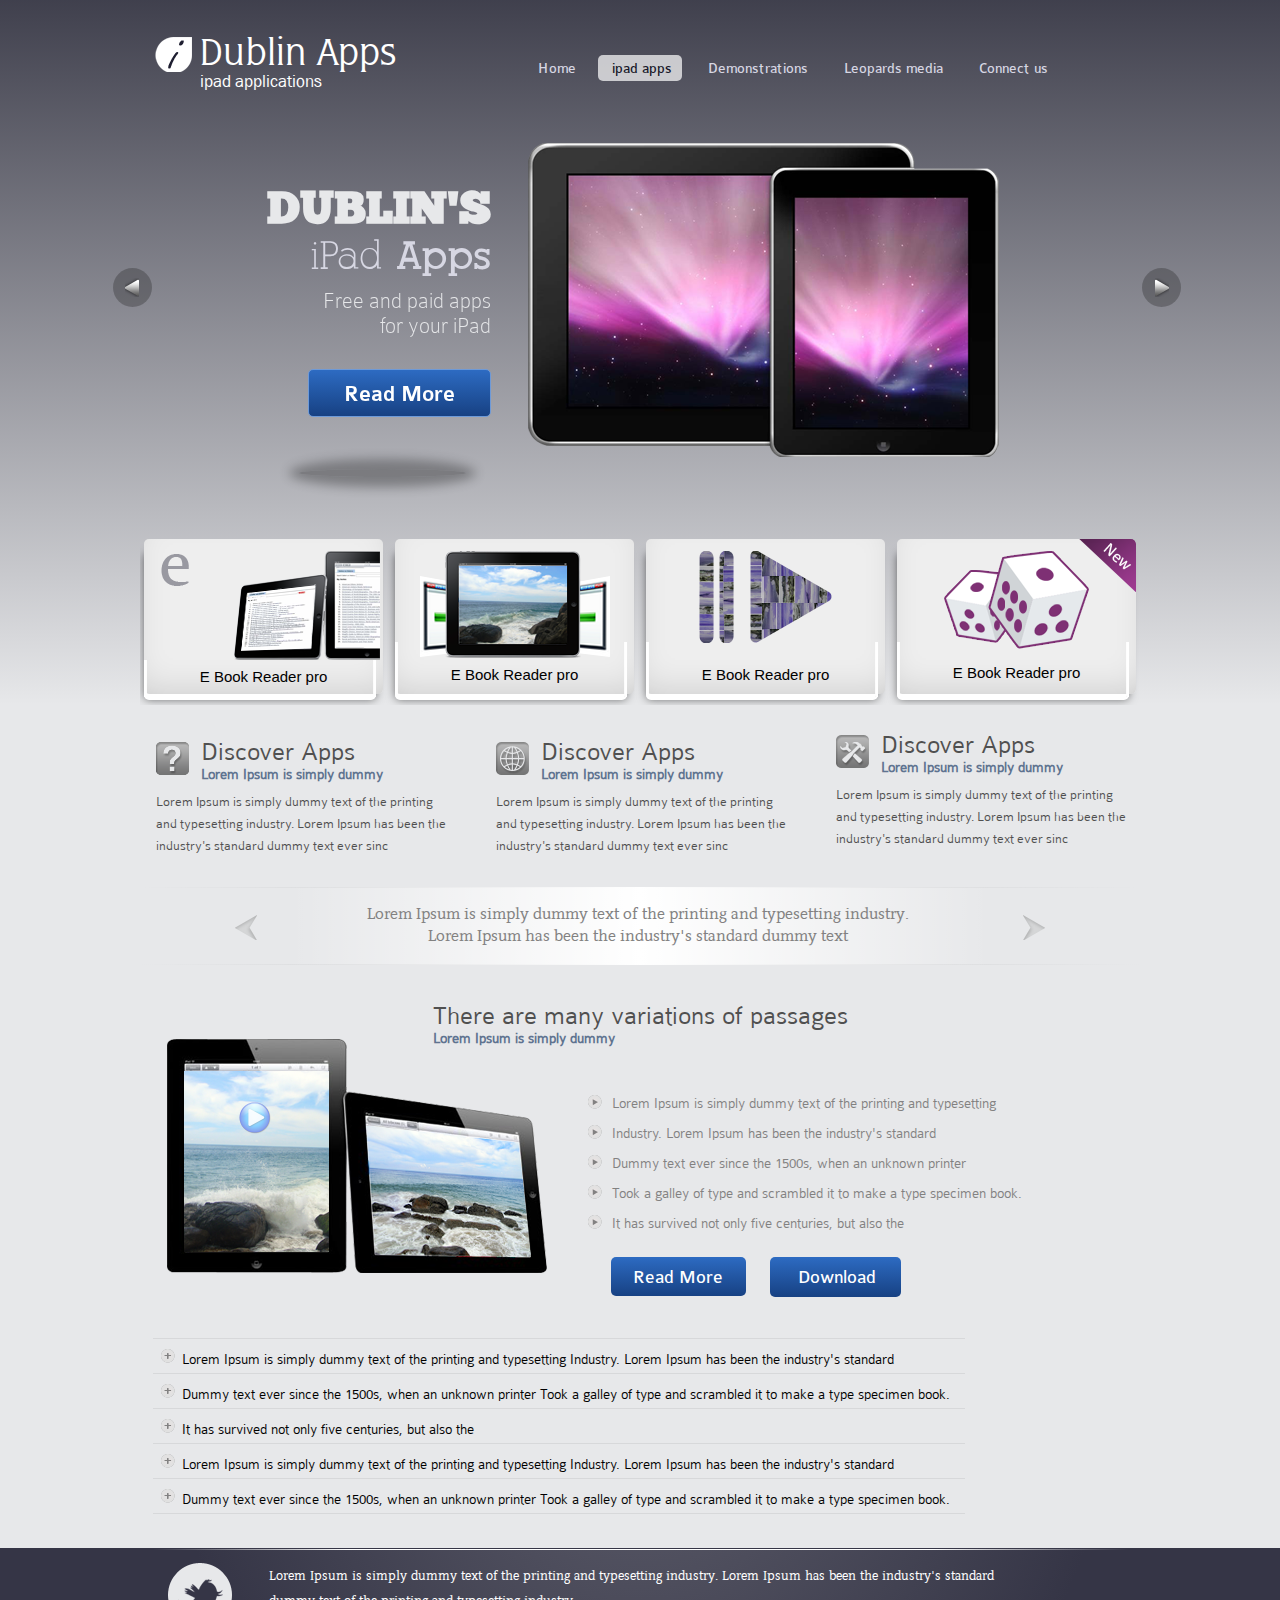
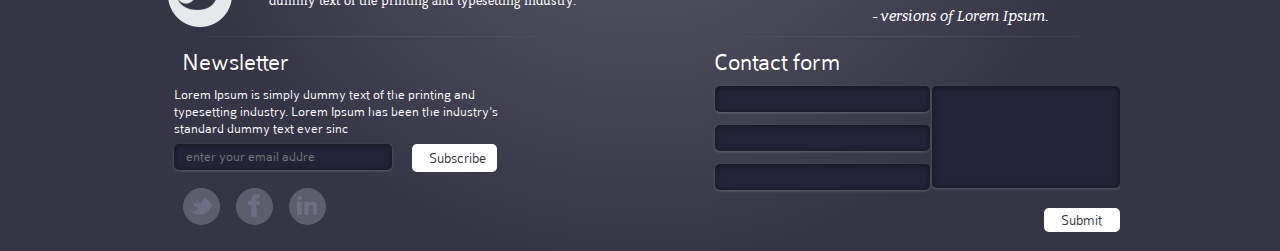
<file: index.html>
<!DOCTYPE html>
<html>
	<head>
		<meta charset="utf-8" />
		<title>project</title>
		<link media="all" rel="stylesheet" href="css/all.css" />
		<script type="text/javascript" src="js/jquery-1.6.4.min.js"></script>
		<script type="text/javascript" src="js/jquery.main.js"></script>
		<!--[if lt IE 9>
		  <link rel="stylesheet" type="text/css" href="css/ie.css" />
		<![endif]-->
	</head>
	<body>
		<div id="wrapper">
			<header>
				<a href="" class="logo"> <strong>Dublin Apps</strong><span>ipad applications</span></a>
				<nav>
					<ul>
						<li><a href="">Home</a></li>
						<li><a href="" class="active">ipad apps</a></li>
						<li><a href="">Demonstrations</a></li>
						<li><a href="">Leopards media</a></li>
						<li><a href="">Connect us</a></li>
					</ul>
				</nav>
			</header>
			<div class="gallery">
				<a href="" class="prev"></a>
				<a href="" class="next"></a>	
				<div class="wrap">
					<ul class="list">
						<li class="active">
							<div class="gallery-left">
								<h4>Dublin's</h4>
								<mark>iPad <strong>Apps</strong></mark>
								<span>Free and paid apps</span>
								<span>for your iPad</span>
								<div class="read-more-holder">
									<a href="" class="read-more">Read More</a>
								</div>	
							</div>
							<img src="img/img-gallery.png" alt="#">
						</li>
						<li>
							<div class="gallery-left">
								<h4>Dublin's</h4>
								<mark>iPad <strong>Apps</strong></mark>
								<span>Free and paid apps</span>
								<span>for your iPad</span>
								<div class="read-more-holder">
									<a href="" class="read-more">Read More</a>
								</div>	
							</div>
							<img src="img/img-gallery.png" alt="#">
						</li>
						<li>
							<div class="gallery-left">
								<h4>Dublin's</h4>
								<mark>iPad <strong>Apps</strong></mark>
								<span>Free and paid apps</span>
								<span>for your iPad</span>
								<div class="read-more-holder">
									<a href="" class="read-more">Read More</a>
								</div>	
							</div>
							<img src="img/img-gallery.png" alt="#">
						</li>
					</ul>
				</div>
			</div>
			<section class="one">
				<div class="box-1">
					<img src="img/box-1.png" alt="#">
					<span>E Book Reader pro</span>
					
				</div>
				<div class="box-2">
					<img src="img/box-2.png" alt="#">
					<span>E Book Reader pro</span>
				</div>
				<div class="box-3">
					<img src="img/box-4.png" alt="#">
					<span>E Book Reader pro</span>	
				</div>
				<div class="box-4">
					<img src="img/box-3.png" alt="#">
					<span>E Book Reader pro</span>	
				</div>
			</section>
			<section class="two">
				<div class="box-5">
					<img src="img/section-img-1.png" alt="#">
					<div class="h-box">
						<h3>Discover Apps</h3>
						<span>Lorem Ipsum is simply dummy</span>
					</div>
					<p>Lorem Ipsum is simply dummy text of the printing and typesetting industry. Lorem Ipsum has been the industry's standard dummy text ever sinc</p>	
				</div>
				<div class="box-6">
					<img src="img/section-img-2.png" alt="#">
					<div class="h-box">
						<h3>Discover Apps</h3>
						<span>Lorem Ipsum is simply dummy</span>
					</div>
					<p>Lorem Ipsum is simply dummy text of the printing and typesetting industry. Lorem Ipsum has been the industry's standard dummy text ever sinc</p>	
				</div>
				<div class="box-7">
					<img src="img/section-img-3.png" alt="#">
					<div class="h-box">
						<h3>Discover Apps</h3>
						<span>Lorem Ipsum is simply dummy</span>
					</div>
					<p>Lorem Ipsum is simply dummy text of the printing and typesetting industry. Lorem Ipsum has been the industry's standard dummy text ever sinc</p>		
				</div>
			</section>
			<div class="gallery2">
				<a href="" class="prev"></a>
				<a href="" class="next"></a>
				<div class="wrap">
					<ul class="list">
						<li class="active">
							<p>Lorem Ipsum is simply dummy text of the printing and typesetting industry. Lorem Ipsum has been the industry's standard dummy text</p>
						</li>
						<li>
							<p>Lorem Ipsum is simply dummy text of the printing and typesetting industry. </p>
						</li>
						<li>
							<p>Lorem Ipsum has been the industry's standard dummy text</p>
						</li>
					</ul>
				</div>
			</div>
			<div class="center-page">
				<div class="h-box">
					<h3>There are many variations of passages </h3>
					<span>Lorem Ipsum is simply dummy</span>
				</div>
				<img src="img/bg-page-center.png" alt="#">
				<ul class="ul-info">
					<li><a href="">Lorem Ipsum is simply dummy text of the printing and typesetting</a></li>
					<li><a href="">Industry. Lorem Ipsum has been the industry's standard</a></li>
					<li><a href="">Dummy text ever since the 1500s, when an unknown printer</a></li>
					<li><a href="">Took a galley of type and scrambled it to make a type specimen book.</a></li>
					<li><a href="">It has survived not only five centuries, but also the</a></li>
				</ul>
				<div class="two-batton">
					<a href="" class="download-batton">Read More</a>
					<a href="" class="read-more-batton">Download</a>
				</div>
			</div>
			<div class="drops">
				<label for="drop-1">Lorem Ipsum is simply dummy text of the printing and typesetting Industry. Lorem Ipsum has been the industry's standard</label>
				<input type="checkbox" id="drop-1"/>
				<div class="slide-1">
					<a href="">Lorem Ipsum is simply</a>
				</div>
				<label for="drop-2">Dummy text ever since the 1500s, when an unknown printer Took a galley of type and scrambled it to make a type specimen book.</label>
				<input type="checkbox" id="drop-2"/>
				<div class="slide-2">
					<a href="">Lorem Ipsum is simply</a>
				</div>	
				<label for="drop-3">It has survived not only five centuries, but also the</label>
				<input type="checkbox" id="drop-3"/>
				<div class="slide-3">
					<a href="">Lorem Ipsum is simply</a>
				</div>
				<label for="drop-4">Lorem Ipsum is simply dummy text of the printing and typesetting Industry. Lorem Ipsum has been the industry's standard</label>
				<input type="checkbox" id="drop-4"/>
				<div class="slide-4">
					<a href="">Lorem Ipsum is simply</a>
				</div>
				<label for="drop-5">Dummy text ever since the 1500s, when an unknown printer Took a galley of type and scrambled it to make a type specimen book.</label>
				<input type="checkbox" id="drop-5"/>
				<div class="slide-5">
					<a href="">Lorem Ipsum is simply</a>
				</div>
			</div>
		</div>
		<footer>
			<div class="footer-top">
				<a href="" class="footer-logo"></a>
				<p>Lorem Ipsum is simply dummy text of the printing and typesetting industry. Lorem Ipsum has been the industry's standard dummy text  of the printing and typesetting industry.</p>
				<span>- versions of Lorem Ipsum.</span>
			</div>
			<div class="footer-bottom">
				<div class="bottom-left">
					<h3>Newsletter</h3>
					<p>Lorem Ipsum is simply dummy text of the printing and typesetting industry. Lorem Ipsum has been the industry's 
					standard dummy text ever sinc</p>
					<form action="#">
						<fieldset>
							<input type="email" placeholder="enter your email address"/>
							<a href="" class="subscribe">Subscribe</a>
							<ul>
								<li><a href="" class="bird"></a></li>
								<li><a href="" class="f"></a></li>
								<li><a href="" class="in"></a></li>
							</ul>
						</fieldset>
					</form>
				</div>
				<div class="bottom-right">
					<h3>Contact form</h3>
					<form action="#">
						<fieldset>
							<textarea></textarea>
							<input type="text"/>
							<input type="text"/>
							<input type="text"/>
							<input type="submit" value="Submit" class="submit"/>
						</fieldset>
					</form>
				</div>
			</div>
		</footer>
	</body>	
</html>
</file>
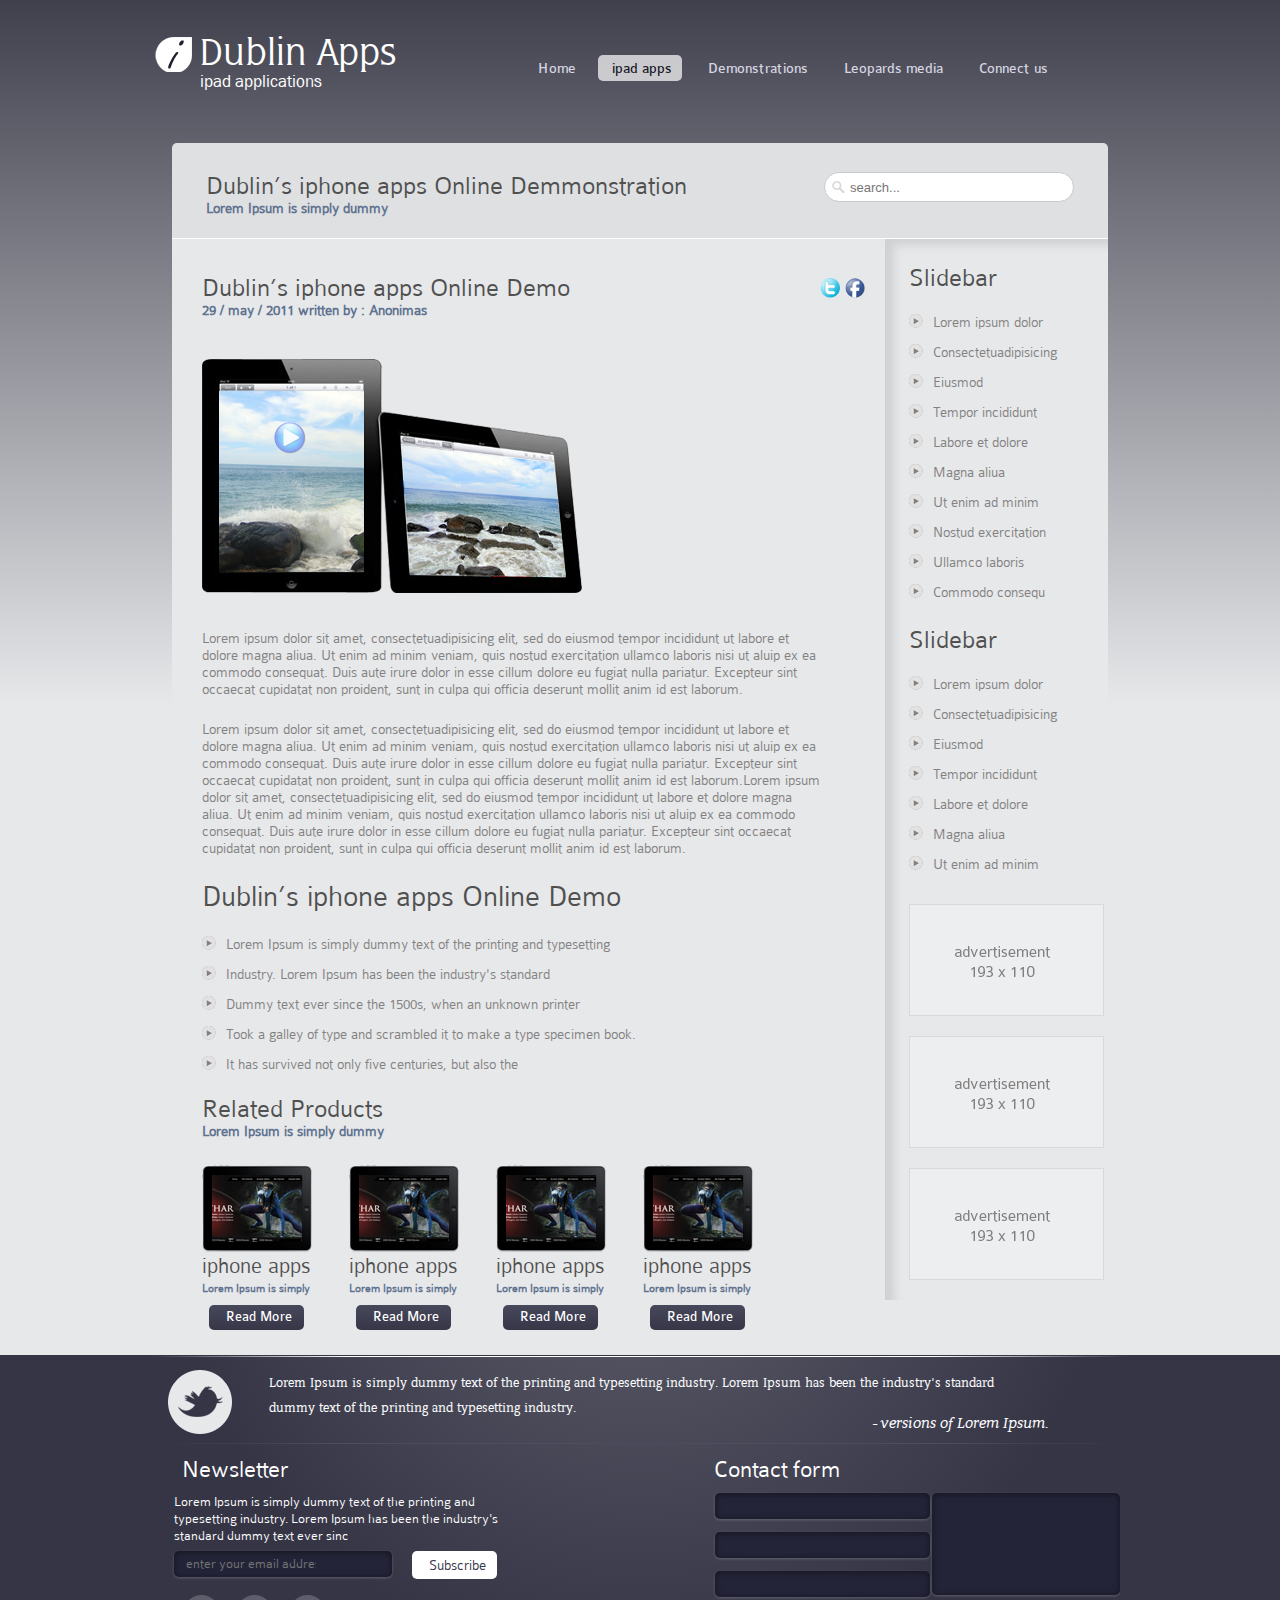
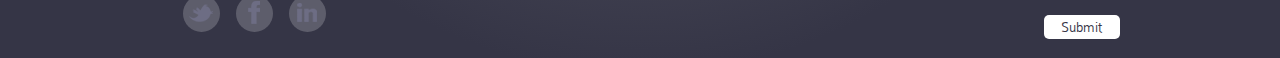
<file: Blog_page-inner.html>
<!DOCTYPE html>
<html>
	<head>
		<meta charset="utf-8" />
		<title>project</title>
		<link media="all" rel="stylesheet" href="css/all.css" />
		<script type="text/javascript" src="js/jquery-1.6.4.min.js"></script>
		<script type="text/javascript" src="js/jquery.main.js"></script>
		<!-- [if IE]>
		  <link rel="stylesheet" type="text/css" href="css/ie.css" />
		<![endif] -->
	</head>
	<body>
		<div id="wrapper">
			<header>
				<a href="" class="logo"> <strong>Dublin Apps</strong><span>ipad applications</span></a>
				<nav>
					<ul>
						<li><a href="">Home</a></li>
						<li><a href="" class="active">ipad apps</a></li>
						<li><a href="">Demonstrations</a></li>
						<li><a href="">Leopards media</a></li>
						<li><a href="">Connect us</a></li>
					</ul>
				</nav>
			</header>
			<div class="header-main">
				<input type="search" placeholder="search..." class="search"/>	
				<div class="h-box">
					<h3>Dublin’s iphone apps Online Demmonstration</h3>
					<span>Lorem Ipsum is simply dummy</span>	
				</div>
			</div>
			<div class="main-new">
				<div class="content">
					<div class="h-box">
						<h3>Dublin’s iphone apps Online Demo</h3>
						<span>29 / may / 2011      written by : Anonimas</span>	
						<a href="" class="twit"></a>
						<a href="" class="face"></a>
					</div>
					<div class="blog-box">
						<img src="img/bg-page-center.png" alt="#">
						<p>Lorem ipsum dolor sit amet, consectetuadipisicing elit, sed do eiusmod tempor incididunt ut labore et dolore magna aliua. Ut enim ad minim veniam, quis nostud exercitation ullamco laboris nisi ut aluip ex ea commodo consequat. Duis aute irure dolor in esse cillum dolore eu fugiat nulla pariatur. Excepteur sint occaecat cupidatat non proident, sunt in culpa qui officia deserunt mollit anim id est laborum.</p>
						<p>Lorem ipsum dolor sit amet, consectetuadipisicing elit, sed do eiusmod tempor incididunt ut labore et dolore magna aliua. Ut enim ad minim veniam, quis nostud exercitation ullamco laboris nisi ut aluip ex ea commodo consequat. Duis aute irure dolor in esse cillum dolore eu fugiat nulla pariatur. Excepteur sint occaecat cupidatat non proident, sunt in culpa qui officia deserunt mollit anim id est laborum.Lorem ipsum dolor sit amet, consectetuadipisicing elit, sed do eiusmod tempor incididunt ut labore et dolore magna aliua. Ut enim ad minim veniam, quis nostud exercitation ullamco laboris nisi ut aluip ex ea commodo consequat. Duis aute irure dolor in esse cillum dolore eu fugiat nulla pariatur. Excepteur sint occaecat cupidatat non proident, sunt in culpa qui officia deserunt mollit anim id est laborum.</p>
					</div>
					<div class="info2">
						<h5>Dublin’s iphone apps Online Demo</h5>
						<ul class="ul-info">
							<li><a href="">Lorem Ipsum is simply dummy text of the printing and typesetting</a></li>
							<li><a href="">Industry. Lorem Ipsum has been the industry's standard</a></li>
							<li><a href="">Dummy text ever since the 1500s, when an unknown printer</a></li>
							<li><a href="">Took a galley of type and scrambled it to make a type specimen book.</a></li>
							<li><a href="">It has survived not only five centuries, but also the</a></li>
						</ul>
					</div>
					<div class="h-box">
						<h3>Related Products</h3>
						<span>Lorem Ipsum is simply dummy</span>	
					</div>
					<div class="little-box">
						<img src="img/radio-img.png" alt="#">
						<div class="h-box">
							<h3>iphone apps</h3>
							<span>Lorem Ipsum is simply</span>	
						</div>
						<a href="" class="read-more2">Read More</a>
					</div>
					<div class="little-box">
						<img src="img/radio-img.png" alt="#">
						<div class="h-box">
							<h3>iphone apps</h3>
							<span>Lorem Ipsum is simply</span>	
						</div>
						<a href="" class="read-more2">Read More</a>
					</div>
					<div class="little-box">
						<img src="img/radio-img.png" alt="#">
						<div class="h-box">
							<h3>iphone apps</h3>
							<span>Lorem Ipsum is simply</span>	
						</div>
						<a href="" class="read-more2">Read More</a>
					</div>
					<div class="little-box">
						<img src="img/radio-img.png" alt="#">
						<div class="h-box">
							<h3>iphone apps</h3>
							<span>Lorem Ipsum is simply</span>	
						</div>
						<a href="" class="read-more2">Read More</a>
					</div>
				</div>
				<div class="sidebar">
					<div class="info2">
						<h3>Slidebar</h3>
						<ul class="ul-info">
							<li><a href="">Lorem ipsum dolor</a></li>
							<li><a href="">Consectetuadipisicing</a></li>
							<li><a href="">Eiusmod</a></li>
							<li><a href="">Tempor incididunt</a></li>
							<li><a href="">Labore et dolore</a></li>
							<li><a href="">Magna aliua</a></li>
							<li><a href="">Ut enim ad minim</a></li>
							<li><a href="">Nostud exercitation</a></li>
							<li><a href="">Ullamco laboris</a></li>
							<li><a href="">Commodo consequ</a></li>
						</ul>
					</div>
					<div class="info2">
						<h3>Slidebar</h3>
						<ul class="ul-info">
							<li><a href="">Lorem ipsum dolor</a></li>
							<li><a href="">Consectetuadipisicing</a></li>
							<li><a href="">Eiusmod</a></li>
							<li><a href="">Tempor incididunt</a></li>
							<li><a href="">Labore et dolore</a></li>
							<li><a href="">Magna aliua</a></li>
							<li><a href="">Ut enim ad minim</a></li>
						</ul>
					</div>
					<div class="img-box first-img-box">
					</div>
					<div class="img-box">
					</div>
					<div class="img-box">
					</div>
				</div>
			</div>
		</div>	
		<footer>
			<div class="footer-top">
				<a href="" class="footer-logo"></a>
				<p>Lorem Ipsum is simply dummy text of the printing and typesetting industry. Lorem Ipsum has been the industry's standard dummy text  of the printing and typesetting industry.</p>
				<span>- versions of Lorem Ipsum.</span>
			</div>
			<div class="footer-bottom">
				<div class="bottom-left">
					<h3>Newsletter</h3>
					<p>Lorem Ipsum is simply dummy text of the printing and typesetting industry. Lorem Ipsum has been the industry's 
					standard dummy text ever sinc</p>
					<form action="#">
						<fieldset>
							<input type="email" placeholder="enter your email address"/>
							<a href="" class="subscribe">Subscribe</a>
							<ul>
								<li><a href="" class="bird"></a></li>
								<li><a href="" class="f"></a></li>
								<li><a href="" class="in"></a></li>
							</ul>
						</fieldset>
					</form>
				</div>
				<div class="bottom-right">
					<h3>Contact form</h3>
					<form action="#">
						<fieldset>
							<textarea></textarea>
							<input type="text"/>
							<input type="text"/>
							<input type="text"/>
							<input type="submit" value="Submit" class="submit"/>
						</fieldset>
					</form>
				</div>	
			</div>
		</footer>
	</body>	
</html>
</file>
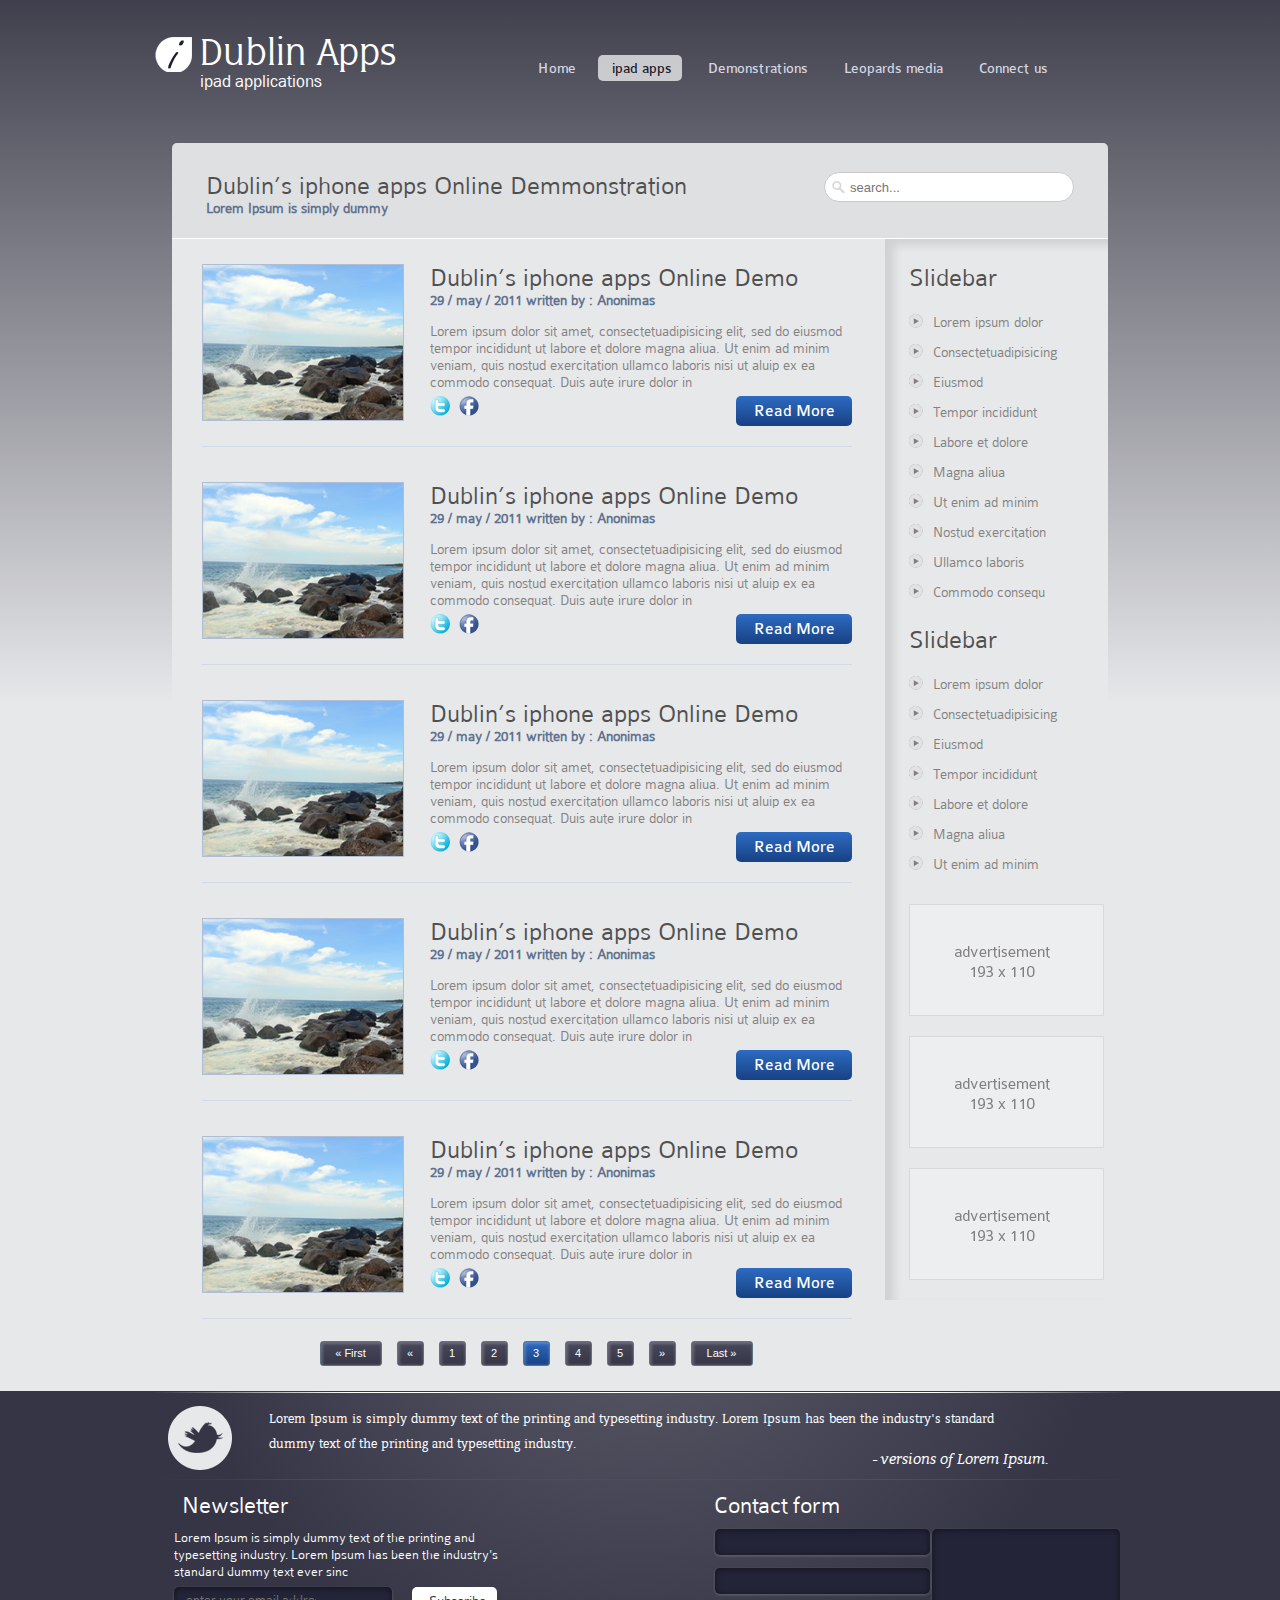
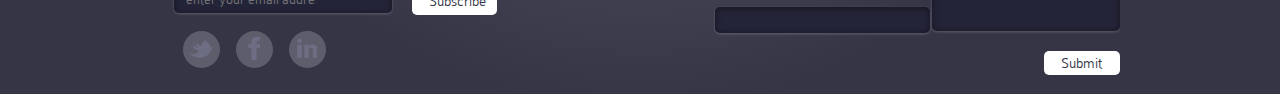
<file: Blog_page.html>
<!DOCTYPE html>
<html>
	<head>
		<meta charset="utf-8" />
		<title>project</title>
		<link media="all" rel="stylesheet" href="css/all.css" />
		<script type="text/javascript" src="js/jquery-1.6.4.min.js"></script>
		<script type="text/javascript" src="js/jquery.main.js"></script>
		<!-- [if IE]>
		  <link rel="stylesheet" type="text/css" href="css/ie.css" />
		<![endif] -->
	</head>
	<body>
		<div id="wrapper">
			<header>
				<a href="" class="logo"> <strong>Dublin Apps</strong><span>ipad applications</span></a>
				<nav>
					<ul>
						<li><a href="">Home</a></li>
						<li><a href="" class="active">ipad apps</a></li>
						<li><a href="">Demonstrations</a></li>
						<li><a href="">Leopards media</a></li>
						<li><a href="">Connect us</a></li>
					</ul>
				</nav>
			</header>
			<div class="header-main">
				<input type="search" placeholder="search..." class="search"/>	
				<div class="h-box">
					<h3>Dublin’s iphone apps Online Demmonstration</h3>
					<span>Lorem Ipsum is simply dummy</span>	
				</div>
			</div>
			<div class="main-new">
				<div class="content">
					<div class="blog-box2">
						<img src="img/new-img-blog.png" alt="#"/>
						<div class="blog-box3">
							<div class="h-box">
								<h3>Dublin’s iphone apps Online Demo</h3>
								<span>29 / may / 2011      written by : Anonimas</span>
							</div>
							<p>Lorem ipsum dolor sit amet, consectetuadipisicing elit, sed do eiusmod tempor incididunt ut labore et dolore magna aliua. Ut enim ad minim veniam, quis nostud exercitation ullamco laboris nisi ut aluip ex ea commodo consequat. Duis aute irure dolor in</p>
							<a href="" class="twit"></a>
							<a href="" class="face"></a>
							<a href="" class="download-batton">Read More</a>
						</div>	
					</div>
					<div class="blog-box2">
						<img src="img/new-img-blog.png" alt="#"/>
						<div class="h-box">
							<h3>Dublin’s iphone apps Online Demo</h3>
							<span>29 / may / 2011      written by : Anonimas</span></div>
							<p>Lorem ipsum dolor sit amet, consectetuadipisicing elit, sed do eiusmod tempor incididunt ut labore et dolore magna aliua. Ut enim ad minim veniam, quis nostud exercitation ullamco laboris nisi ut aluip ex ea commodo consequat. Duis aute irure dolor in</p>
							<a href="" class="twit"></a>
							<a href="" class="face"></a>
							<a href="" class="download-batton">Read More</a>
					</div>
					<div class="blog-box2">
						<img src="img/new-img-blog.png" alt="#"/>
						<div class="h-box">
							<h3>Dublin’s iphone apps Online Demo</h3>
							<span>29 / may / 2011      written by : Anonimas</span></div>
							<p>Lorem ipsum dolor sit amet, consectetuadipisicing elit, sed do eiusmod tempor incididunt ut labore et dolore magna aliua. Ut enim ad minim veniam, quis nostud exercitation ullamco laboris nisi ut aluip ex ea commodo consequat. Duis aute irure dolor in</p>
							<a href="" class="twit"></a>
							<a href="" class="face"></a>
							<a href="" class="download-batton">Read More</a>
					</div>
					<div class="blog-box2">
						<img src="img/new-img-blog.png" alt="#"/>
						<div class="h-box">
							<h3>Dublin’s iphone apps Online Demo</h3>
							<span>29 / may / 2011      written by : Anonimas</span></div>
							<p>Lorem ipsum dolor sit amet, consectetuadipisicing elit, sed do eiusmod tempor incididunt ut labore et dolore magna aliua. Ut enim ad minim veniam, quis nostud exercitation ullamco laboris nisi ut aluip ex ea commodo consequat. Duis aute irure dolor in</p>
							<a href="" class="twit"></a>
							<a href="" class="face"></a>
							<a href="" class="download-batton">Read More</a>
					</div>
					<div class="blog-box2 little-marg">
						<img src="img/new-img-blog.png" alt="#"/>
						<div class="h-box">
							<h3>Dublin’s iphone apps Online Demo</h3>
							<span>29 / may / 2011      written by : Anonimas</span></div>
							<p>Lorem ipsum dolor sit amet, consectetuadipisicing elit, sed do eiusmod tempor incididunt ut labore et dolore magna aliua. Ut enim ad minim veniam, quis nostud exercitation ullamco laboris nisi ut aluip ex ea commodo consequat. Duis aute irure dolor in</p>
							<a href="" class="twit"></a>
							<a href="" class="face"></a>
							<a href="" class="download-batton">Read More</a>
					</div>
					<ul class="switch">
						<li><a href="">&laquo; First</a></li>
						<li><a href="">&laquo;</a></li>
						<li><a href="">1</a></li>
						<li><a href="">2</a></li>
						<li class="active"><a href="">3</a></li>
						<li><a href="">4</a></li>
						<li><a href="">5</a></li>
						<li><a href="">&raquo;</a></li>
						<li><a href="">Last &raquo;</a></li>
					</ul>
				</div>
				<div class="sidebar">
					<div class="info2">
						<h3>Slidebar</h3>
						<ul class="ul-info">
							<li><a href="">Lorem ipsum dolor</a></li>
							<li><a href="">Consectetuadipisicing</a></li>
							<li><a href="">Eiusmod</a></li>
							<li><a href="">Tempor incididunt</a></li>
							<li><a href="">Labore et dolore</a></li>
							<li><a href="">Magna aliua</a></li>
							<li><a href="">Ut enim ad minim</a></li>
							<li><a href="">Nostud exercitation</a></li>
							<li><a href="">Ullamco laboris</a></li>
							<li><a href="">Commodo consequ</a></li>
						</ul>
					</div>
					<div class="info2">
						<h3>Slidebar</h3>
						<ul class="ul-info">
							<li><a href="">Lorem ipsum dolor</a></li>
							<li><a href="">Consectetuadipisicing</a></li>
							<li><a href="">Eiusmod</a></li>
							<li><a href="">Tempor incididunt</a></li>
							<li><a href="">Labore et dolore</a></li>
							<li><a href="">Magna aliua</a></li>
							<li><a href="">Ut enim ad minim</a></li>
						</ul>
					</div>
					<div class="img-box first-img-box">
					</div>
					<div class="img-box">
					</div>
					<div class="img-box">
					</div>
				</div>
			</div>
		</div>	
		<footer>
			<div class="footer-top">
				<a href="" class="footer-logo"></a>
				<p>Lorem Ipsum is simply dummy text of the printing and typesetting industry. Lorem Ipsum has been the industry's standard dummy text  of the printing and typesetting industry.</p>
				<span>- versions of Lorem Ipsum.</span>
			</div>
			<div class="footer-bottom">
				<div class="bottom-left">
					<h3>Newsletter</h3>
					<p>Lorem Ipsum is simply dummy text of the printing and typesetting industry. Lorem Ipsum has been the industry's 
					standard dummy text ever sinc</p>
					<form action="#">
						<fieldset>
							<input type="email" placeholder="enter your email address"/>
							<a href="" class="subscribe">Subscribe</a>
							<ul>
								<li><a href="" class="bird"></a></li>
								<li><a href="" class="f"></a></li>
								<li><a href="" class="in"></a></li>
							</ul>
						</fieldset>
					</form>
				</div>
				<div class="bottom-right">
					<h3>Contact form</h3>
					<form action="#">
						<fieldset>
							<textarea></textarea>
							<input type="text"/>
							<input type="text"/>
							<input type="text"/>
							<input type="submit" value="Submit" class="submit"/>
						</fieldset>
					</form>
				</div>	
			</div>
		</footer>
	</body>	
</html>
</file>
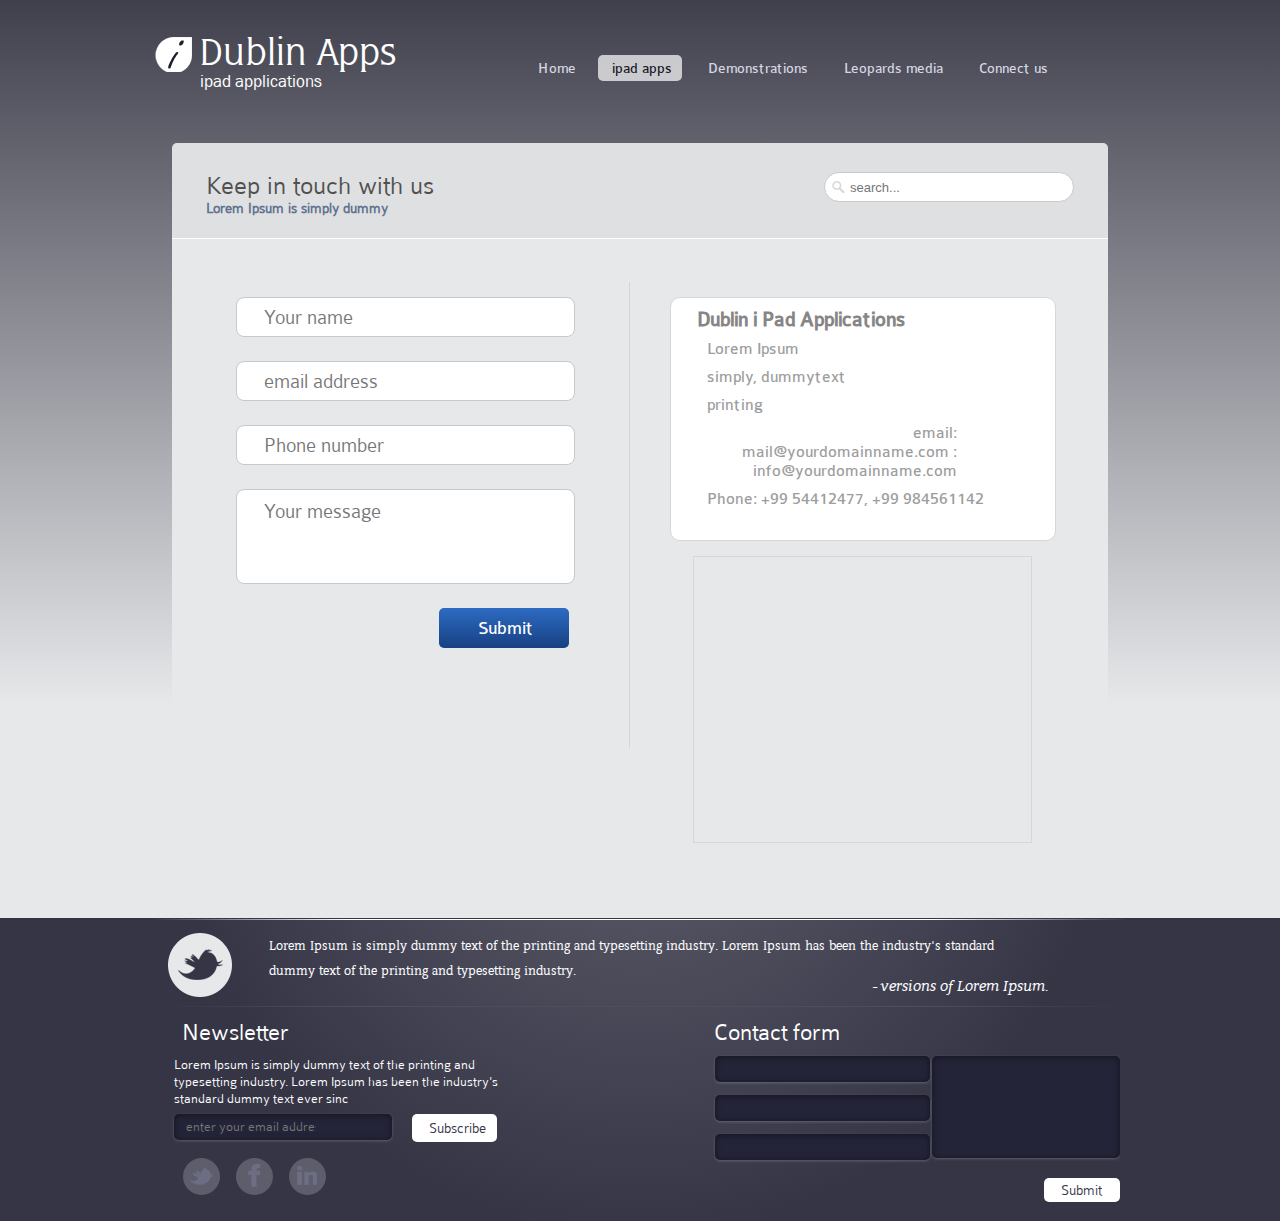
<file: Contact_page.html>
<!DOCTYPE html>
<html>
	<head>
		<meta charset="utf-8" />
		<title>project</title>
		<link media="all" rel="stylesheet" href="css/all.css" />
		<script type="text/javascript" src="js/jquery-1.6.4.min.js"></script>
		<script type="text/javascript" src="js/jquery.main.js"></script>
		<!-- [if IE]>
		  <link rel="stylesheet" type="text/css" href="css/ie.css" />
		<![endif] -->
	</head>
	<body>
		<div id="wrapper">
			<header>
				<a href="" class="logo"> <strong>Dublin Apps</strong><span>ipad applications</span></a>
				<nav>
					<ul>
						<li><a href="">Home</a></li>
						<li><a href="" class="active">ipad apps</a></li>
						<li><a href="">Demonstrations</a></li>
						<li><a href="">Leopards media</a></li>
						<li><a href="">Connect us</a></li>
					</ul>
				</nav>
			</header>
			<div class="header-main">
				<input type="search" placeholder="search..." class="search"/>	
				<div class="h-box">
					<h3>Keep in touch with us</h3>
					<span>Lorem Ipsum is simply dummy</span>	
				</div>
			</div>
			<div class="contact-center">
				<div class="contact-left">
					<input type="text" placeholder="Your name"/>
					<input type="email" placeholder="email address"/>
					<input type="tel" placeholder="Phone number"/>
					<textarea placeholder="Your message" cols="" rows=""></textarea>
					<input type="submit" class="read-more-batton" value="Submit"/>
				</div>
				<div class="contact-right">
					<div class="company-info">
						<h2>Dublin i Pad Applications</h2>
						<span>Lorem Ipsum</span>
						<span>simply, dummytext</span>
						<span>printing</span>
						<span>email: mail@yourdomainname.com
						: info@yourdomainname.com</span>
						<span>Phone: +99 54412477, +99 984561142</span>
					</div>
					<div class="map">
						<iframe src="https://www.google.com/maps/embed?pb=!1m18!1m12!1m3!1d787.1103331067076!2d-122.53649057540282!3d37.89674585230343!2m3!1f0!2f0!3f0!3m2!1i1024!2i768!4f13.1!3m3!1m2!1s0x80859aa81bf91dd9%3A0xcaf962332442c7ec!2zMzkyIE1pbGxlciBBdmUsIE1pbGwgVmFsbGV5LCBDQSA5NDk0MSwg0KHQqNCQ!5e0!3m2!1sru!2sua!4v1427803087576" width="335" height="282" frameborder="0" style="border:0"></iframe>
					</div>
				</div>
			</div>
		</div>	
		<footer>
			<div class="footer-top">
				<a href="" class="footer-logo"></a>
				<p>Lorem Ipsum is simply dummy text of the printing and typesetting industry. Lorem Ipsum has been the industry's standard dummy text  of the printing and typesetting industry.</p>
				<span>- versions of Lorem Ipsum.</span>
			</div>
			<div class="footer-bottom">
				<div class="bottom-left">
					<h3>Newsletter</h3>
					<p>Lorem Ipsum is simply dummy text of the printing and typesetting industry. Lorem Ipsum has been the industry's 
					standard dummy text ever sinc</p>
					<form action="#">
						<fieldset>
							<input type="email" placeholder="enter your email address"/>
							<a href="" class="subscribe">Subscribe</a>
							<ul>
								<li><a href="" class="bird"></a></li>
								<li><a href="" class="f"></a></li>
								<li><a href="" class="in"></a></li>
							</ul>
						</fieldset>
					</form>
				</div>
				<div class="bottom-right">
					<h3>Contact form</h3>
					<form action="#">
						<fieldset>
							<textarea></textarea>
							<input type="text"/>
							<input type="text"/>
							<input type="text"/>
							<input type="submit" value="Submit" class="submit"/>
						</fieldset>
					</form>
				</div>	
			</div>
		</footer>
	</body>	
</html>
</file>
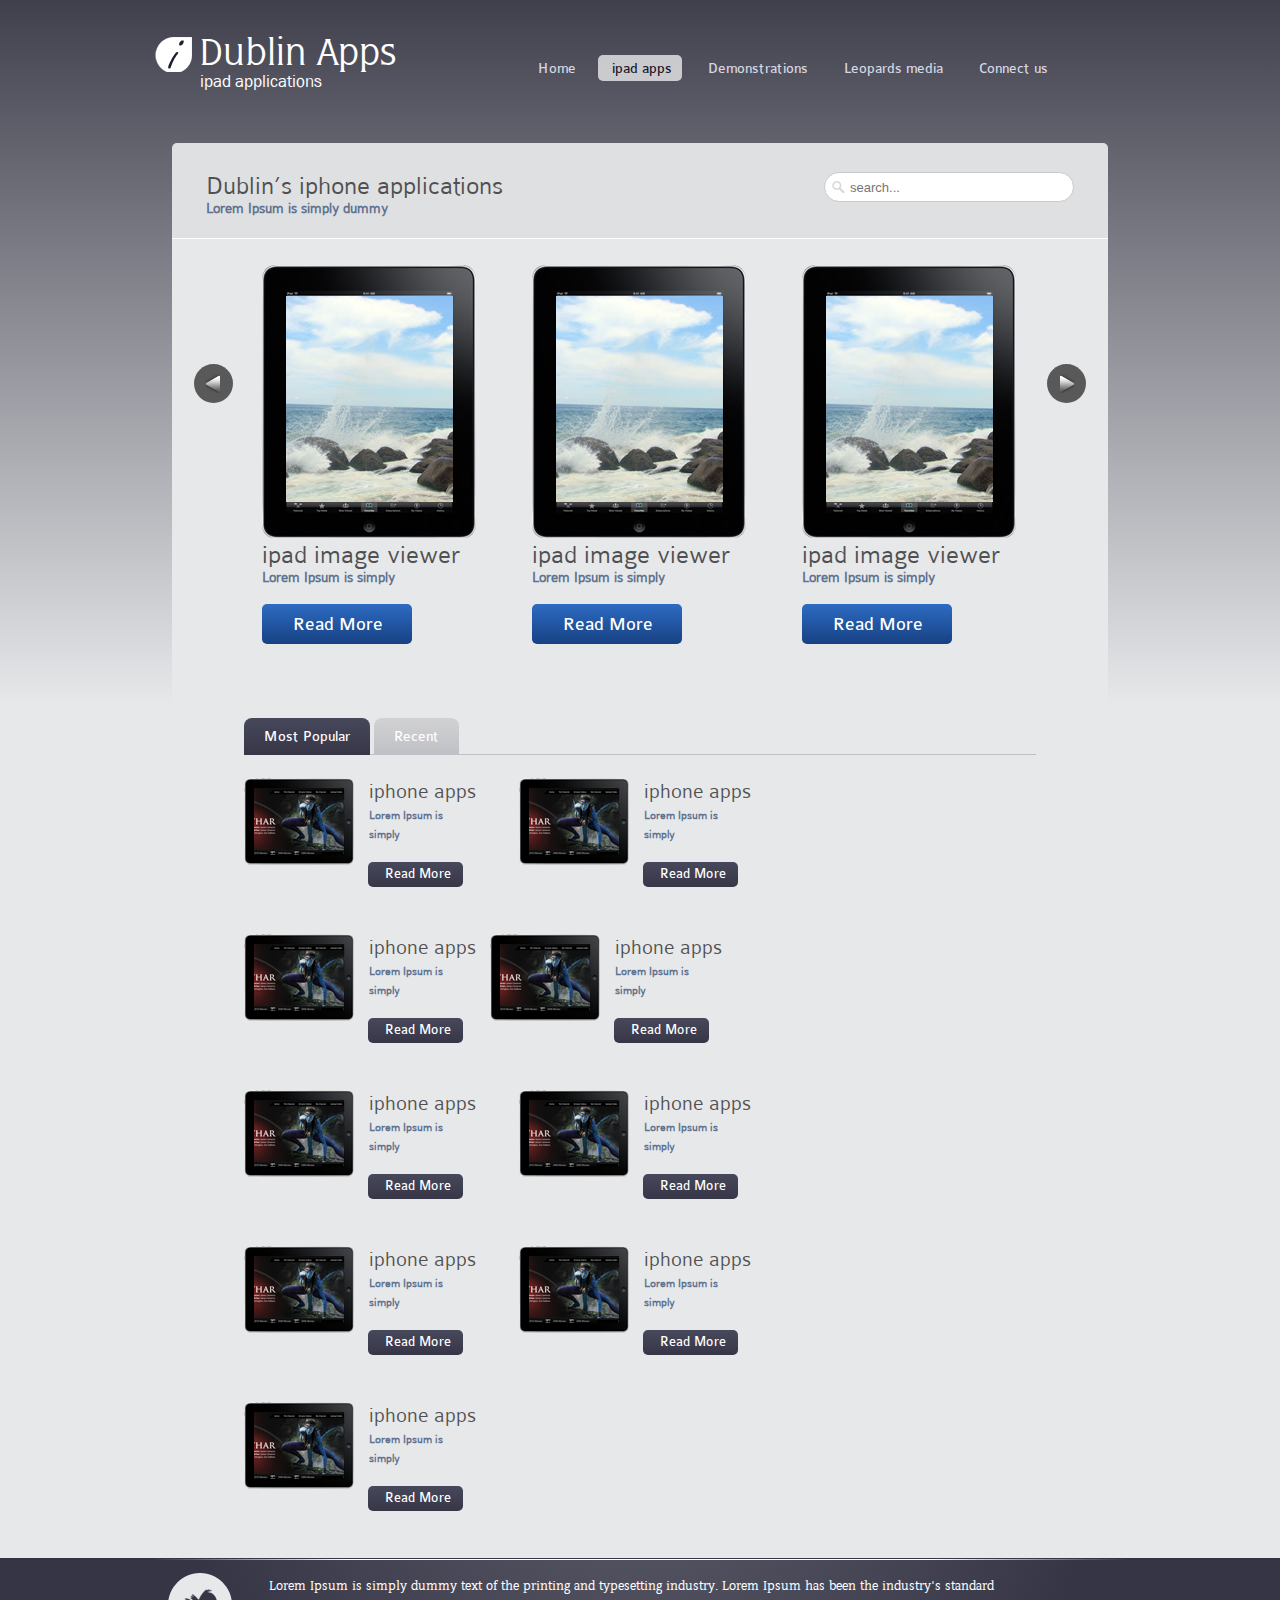
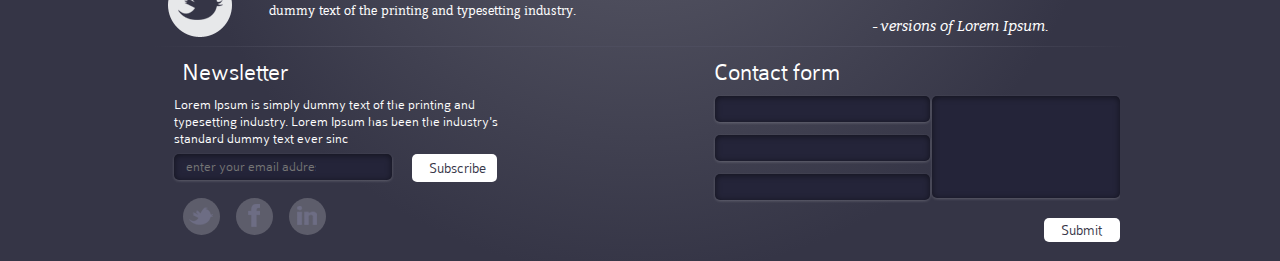
<file: Products_page.html>
<!DOCTYPE html>
<html>
	<head>
		<meta charset="utf-8" />
		<title>project</title>
		<link media="all" rel="stylesheet" href="css/all.css" />
		<script type="text/javascript" src="js/jquery-1.6.4.min.js"></script>
		<script type="text/javascript" src="js/jquery.main.js"></script>
		<!-- [if IE]>
		  <link rel="stylesheet" type="text/css" href="css/ie.css" />
		<![endif] -->
	</head>
	<body>
		<div id="wrapper">
			<header>
				<a href="" class="logo"> <strong>Dublin Apps</strong><span>ipad applications</span></a>
				<nav>
					<ul>
						<li><a href="">Home</a></li>
						<li><a href="" class="active">ipad apps</a></li>
						<li><a href="">Demonstrations</a></li>
						<li><a href="">Leopards media</a></li>
						<li><a href="">Connect us</a></li>
					</ul>
				</nav>
			</header>
			<div class="header-main">
				<input type="search" placeholder="search..." class="search"/>	
				<div class="h-box">
					<h3>Dublin’s iphone applications</h3>
					<span>Lorem Ipsum is simply dummy</span>	
				</div>
			</div>
			<div class="gallery6">
				<a href="" class="prev"></a>
				<a href="" class="next"></a>
				<div class="wrap">
					<ul class="list">
						<li>
							<img src="img/img-gallery-3.png" alt="#">
							<div class="h-box">
								<h3>ipad image viewer</h3>
								<span>Lorem Ipsum is simply</span>	
							</div>
							<a href="" class="read-more-batton">Read More</a>
						</li>
						<li>
							<img src="img/img-gallery-3.png" alt="#">
							<div class="h-box">
								<h3>ipad image viewer</h3>
								<span>Lorem Ipsum is simply</span>	
							</div>
							<a href="" class="read-more-batton">Read More</a>
						</li>
						<li>
							<img src="img/img-gallery-3.png" alt="#">
							<div class="h-box">
								<h3>ipad image viewer</h3>
								<span>Lorem Ipsum is simply</span>	
							</div>
							<a href="" class="read-more-batton">Read More</a>
						</li>
						<li>
							<img src="img/img-gallery-3.png" alt="#">
							<div class="h-box">
								<h3>ipad image viewer</h3>
								<span>Lorem Ipsum is simply</span>	
							</div>
							<a href="" class="read-more-batton">Read More</a>
						</li>
						<li>
							<img src="img/img-gallery-3.png" alt="#">
							<div class="h-box">
								<h3>ipad image viewer</h3>
								<span>Lorem Ipsum is simply</span>	
							</div>
							<a href="" class="read-more-batton">Read More</a>
						</li>
						<li>
							<img src="img/img-gallery-3.png" alt="#">
							<div class="h-box">
								<h3>ipad image viewer</h3>
								<span>Lorem Ipsum is simply</span>	
							</div>
							<a href="" class="read-more-batton">Read More</a>
						</li>
						<li>
							<img src="img/img-gallery-3.png" alt="#">
							<div class="h-box">
								<h3>ipad image viewer</h3>
								<span>Lorem Ipsum is simply</span>	
							</div>
							<a href="" class="read-more-batton">Read More</a>
						</li>
					</ul>
				</div>
			</div>
			<div class="radio-drops">
				<input type="radio" id="radio1" name="radio-section" checked="checked"/>
				<label for="radio1">Most Popular</label>
				<input type="radio" id="radio2" name="radio-section"/>
				<label for="radio2">Recent</label>
				<div class="radio-box1">
					<div class="little-box">
						<img src="img/radio-img.png" alt="#">
						<div class="h-box">
							<h3>iphone apps</h3>
							<span>Lorem Ipsum is simply</span>	
						</div>
						<a href="" class="read-more2">Read More</a>
					</div>
					<div class="little-box">
						<img src="img/radio-img.png" alt="#">
						<div class="h-box">
							<h3>iphone apps</h3>
							<span>Lorem Ipsum is simply</span>	
						</div>
						<a href="" class="read-more2">Read More</a>
					</div>
					<div class="little-box">
						<img src="img/radio-img.png" alt="#">
						<div class="h-box">
							<h3>iphone apps</h3>
							<span>Lorem Ipsum is simply</span>	
						</div>
						<a href="" class="read-more2">Read More</a>
					</div>
					<div class="little-box">
						<img src="img/radio-img.png" alt="#">
						<div class="h-box">
							<h3>iphone apps</h3>
							<span>Lorem Ipsum is simply</span>	
						</div>
						<a href="" class="read-more2">Read More</a>
					</div>
					<div class="little-box">
						<img src="img/radio-img.png" alt="#">
						<div class="h-box">
							<h3>iphone apps</h3>
							<span>Lorem Ipsum is simply</span>	
						</div>
						<a href="" class="read-more2">Read More</a>
					</div>
					<div class="little-box">
						<img src="img/radio-img.png" alt="#">
						<div class="h-box">
							<h3>iphone apps</h3>
							<span>Lorem Ipsum is simply</span>	
						</div>
						<a href="" class="read-more2">Read More</a>
					</div>
					<div class="little-box">
						<img src="img/radio-img.png" alt="#">
						<div class="h-box">
							<h3>iphone apps</h3>
							<span>Lorem Ipsum is simply</span>	
						</div>
						<a href="" class="read-more2">Read More</a>
					</div>
					<div class="little-box">
						<img src="img/radio-img.png" alt="#">
						<div class="h-box">
							<h3>iphone apps</h3>
							<span>Lorem Ipsum is simply</span>	
						</div>
						<a href="" class="read-more2">Read More</a>
					</div>
					<div class="little-box">
						<img src="img/radio-img.png" alt="#">
						<div class="h-box">
							<h3>iphone apps</h3>
							<span>Lorem Ipsum is simply</span>	
						</div>
						<a href="" class="read-more2">Read More</a>
					</div>
				</div>
				<div class="radio-box2">
					<div class="little-box">
						<img src="img/radio-img.png" alt="#">
						<div class="h-box">
							<h3>iphone apps</h3>
							<span>Lorem Ipsum is simply</span>	
						</div>
						<a href="" class="read-more2">Read More</a>
					</div>
					<div class="little-box">
						<img src="img/radio-img.png" alt="#">
						<div class="h-box">
							<h3>iphone apps</h3>
							<span>Lorem Ipsum is simply</span>	
						</div>
						<a href="" class="read-more2">Read More</a>
					</div>
					<div class="little-box">
						<img src="img/radio-img.png" alt="#">
						<div class="h-box">
							<h3>iphone apps</h3>
							<span>Lorem Ipsum is simply</span>	
						</div>
						<a href="" class="read-more2">Read More</a>
					</div>
				</div>
			</div>	
		</div>	
		<footer>
			<div class="footer-top">
				<a href="" class="footer-logo"></a>
				<p>Lorem Ipsum is simply dummy text of the printing and typesetting industry. Lorem Ipsum has been the industry's standard dummy text  of the printing and typesetting industry.</p>
				<span>- versions of Lorem Ipsum.</span>
			</div>
			<div class="footer-bottom">
				<div class="bottom-left">
					<h3>Newsletter</h3>
					<p>Lorem Ipsum is simply dummy text of the printing and typesetting industry. Lorem Ipsum has been the industry's 
					standard dummy text ever sinc</p>
					<form action="#">
						<fieldset>
							<input type="email" placeholder="enter your email address"/>
							<a href="" class="subscribe">Subscribe</a>
							<ul>
								<li><a href="" class="bird"></a></li>
								<li><a href="" class="f"></a></li>
								<li><a href="" class="in"></a></li>
							</ul>
						</fieldset>
					</form>
				</div>
				<div class="bottom-right">
					<h3>Contact form</h3>
					<form action="#">
						<fieldset>
							<textarea></textarea>
							<input type="text"/>
							<input type="text"/>
							<input type="text"/>
							<input type="submit" value="Submit" class="submit"/>
						</fieldset>
					</form>
				</div>	
			</div>
		</footer>
	</body>	
</html>
</file>
<file: css/all.css>
@font-face {
    font-family: 'flarelightgothic';
    src: url('../fonts/flarelightgothic.eot');
    src: url('../fonts/flarelightgothic.eot') format('embedded-opentype'),
         url('../fonts/flarelightgothic.woff2') format('woff2'),
         url('../fonts/flarelightgothic.woff') format('woff'),
         url('../fonts/flarelightgothic.ttf') format('truetype'),
         url('../fonts/flarelightgothic.svg#flarelightgothic') format('svg');
}
@font-face {
    font-family: '3131602';
    src: url('../fonts/3131602.eot');
    src: url('../fonts/3131602.eot') format('embedded-opentype'),
         url('../fonts/3131602.woff2') format('woff2'),
         url('../fonts/3131602.woff') format('woff'),
         url('../fonts/3131602.ttf') format('truetype'),
         url('../fonts/3131602.svg#3131602') format('svg');
}
@font-face {
    font-family: 'ColabReg';
    src: url('../fonts/ColabReg.eot');
    src: url('../fonts/ColabReg.eot') format('embedded-opentype'),
         url('../fonts/ColabReg.woff2') format('woff2'),
         url('../fonts/ColabReg.woff') format('woff'),
         url('../fonts/ColabReg.ttf') format('truetype'),
         url('../fonts/ColabReg.svg#ColabReg') format('svg');
}
@font-face {
    font-family: 'Chunkfive';
    src: url('../fonts/Chunkfive.eot');
    src: url('../fonts/Chunkfive.eot') format('embedded-opentype'),
         url('../fonts/Chunkfive.woff2') format('woff2'),
         url('../fonts/Chunkfive.woff') format('woff'),
         url('../fonts/Chunkfive.ttf') format('truetype'),
         url('../fonts/Chunkfive.svg#Chunkfive') format('svg');
}
@font-face {
    font-family: 'AlexandriaFLF';
    src: url('./fonts/AlexandriaFLF.eot');
    src: url('../fonts/AlexandriaFLF.eot') format('embedded-opentype'),
         url('../fonts/AlexandriaFLF.woff2') format('woff2'),
         url('../fonts/AlexandriaFLF.woff') format('woff'),
         url('../fonts/AlexandriaFLF.ttf') format('truetype'),
         url('../fonts/AlexandriaFLF.svg#AlexandriaFLF') format('svg');
}
@font-face {
    font-family: 'AlexandriaFLFBold';
    src: url('../fonts/AlexandriaFLFBold.eot');
    src: url('../fonts/AlexandriaFLFBold.eot') format('embedded-opentype'),
         url('../fonts/AlexandriaFLFBold.woff2') format('woff2'),
         url('../fonts/AlexandriaFLFBold.woff') format('woff'),
         url('../fonts/AlexandriaFLFBold.ttf') format('truetype'),
         url('../fonts/AlexandriaFLFBold.svg#AlexandriaFLFBold') format('svg');
}
@font-face {
    font-family: 'ColaborateThin';
    src: url('../fonts/ColaborateThin.eot');
    src: url('../fonts/ColaborateThin.eot') format('embedded-opentype'),
         url('../fonts/ColaborateThin.woff2') format('woff2'),
         url('../fonts/ColaborateThin.woff') format('woff'),
         url('../fonts/ColaborateThin.ttf') format('truetype'),
         url('../fonts/ColaborateThin.svg#ColaborateThin') format('svg');
}
@font-face {
    font-family: 'ColaborateMedium';
    src: url('../fonts/ColaborateMedium.eot');
    src: url('../fonts/ColaborateMedium.eot') format('embedded-opentype'),
         url('../fonts/ColaborateMedium.woff2') format('woff2'),
         url('../fonts/ColaborateMedium.woff') format('woff'),
         url('../fonts/ColaborateMedium.ttf') format('truetype'),
         url('../fonts/ColaborateMedium.svg#ColaborateMedium') format('svg');
}
@font-face {
    font-family: 'ColaborateLight';
    src: url('../fonts/ColaborateLight.eot');
    src: url('../fonts/ColaborateLight.eot') format('embedded-opentype'),
         url('../fonts/ColaborateLight.woff2') format('woff2'),
         url('../fonts/ColaborateLight.woff') format('woff'),
         url('../fonts/ColaborateLight.ttf') format('truetype'),
         url('../fonts/ColaborateLight.svg#ColaborateLight') format('svg');
}
@font-face {
    font-family: 'contra';
    src: url('../fonts/contra.eot');
    src: url('../fonts/contra.eot') format('embedded-opentype'),
         url('../fonts/contra.woff2') format('woff2'),
         url('../fonts/contra.woff') format('woff'),
         url('../fonts/contra.ttf') format('truetype'),
         url('../fonts/contra.svg#contra') format('svg');
}
@font-face {
    font-family: 'CommercialScriptBT';
    src: url('../fonts/CommercialScriptBT.eot');
    src: url('../fonts/CommercialScriptBT.eot') format('embedded-opentype'),
         url('../fonts/CommercialScriptBT.woff2') format('woff2'),
         url('../fonts/CommercialScriptBT.woff') format('woff'),
         url('../fonts/CommercialScriptBT.ttf') format('truetype'),
         url('../fonts/CommercialScriptBT.svg#CommercialScriptBT') format('svg');
}
@font-face {
    font-family: 'CONTRAI';
    src: url('../fonts/CONTRAI.eot');
    src: url('../fonts/CONTRAI.eot') format('embedded-opentype'),
         url('../fonts/CONTRAI.woff2') format('woff2'),
         url('../fonts/CONTRAI.woff') format('woff'),
         url('../fonts/CONTRAI.ttf') format('truetype'),
         url('../fonts/CONTRAI.svg#CONTRAI') format('svg');
}
body {
	background: #e7e8ea linear-gradient(to bottom, rgba(22,22,38, 0.8), rgba(22,22,38, 0.0)) no-repeat;
	background: #e7e8ea -webkit-linear-gradient(top, rgba(22,22,38, 0.8), rgba(22,22,38, 0.0)) no-repeat;
	background-size:100% 705px; 
	color: #000;
	font: 15px/17px arial, helvetica, sans-serif;
	margin: 0;
	min-width: 800px;
}
/* General reset */
form, fieldset {
	margin: 0;
	padding: 0;
	border-style: none;
}
img {border-style: none;}
input, select, textarea {
	vertical-align: middle;
	font: 100% arial, helvetica, sans-serif;
}
a {
	color: #f00;
	text-decoration: none;
}
a:hover {text-decoration: none;}
/* General settings */
#wrapper {
	width: 1000px;
	margin: 0 auto;
}
/*////////////////////////////////////////HEADER\\\\\\\\\\\\\\\\\\\\\\\\\\\\\\\\\\*/
header{
	overflow: hidden;
	padding: 37px 0 52px 0;
}
header a.logo{ 
	float:left;
	color:#fff;
	background: url(../img/bg-logo.png)no-repeat;
	padding: 0 0 0 45px;
	margin-left:15px; 
}
header a.logo span{
	display: block;
	 font-size: 17px;
	line-height: 19px;
	font-family: '3131602';
} 
header a.logo strong{
	font-size: 39px;
	line-height: 35px;
	font-family: 'flarelightgothic';
	font-weight: normal;
}
header nav{
	float:right;
	margin: 18px 76px 0 0;
	padding: 4px 0 0 0;
 	overflow: hidden;
 	height: 23px;
}
header nav ul{
	list-style: none;
	margin: 0;
	padding: 0;

}
header nav ul li{
	float:left;	
	padding: 0 6px;
}
header nav ul li a{
	padding: 5px 10px 5px 14px;
	color:#d7d7e3;
	border-radius:5px;
	transition: color 0.5s, background 0.5s;
	-moz-transition: color 0.5s, background 0.5s;
	-ms-transition: color 0.5s, background 0.5s;
	-o-transition: color 0.5s, background 0.5s;
	-webkit-transition: color 0.5s, background 0.5s;
	font-family: 'ColabReg';
}
header nav ul li:hover a,
header nav ul li a.active{
	color:#161628;
	background: rgba(2555,255,255, 0.7);
}
input[type="search"]{box-sizing: border-box;}
input::-webkit-search-cancel-button {display: none;}
.gallery {
	width: 1000px;
	position: relative;
}
.wrap{
	width: 1000px;
	overflow: hidden;
	position: relative;
}
.gallery .wrap ul.list{
	width: 100%;
	margin: 0;
	padding: 0;
	list-style: none;
	height: 392px;
}
.gallery .wrap ul.list li{
	float: left;
	width: 1000px;
	position: absolute;
	left:0;
	top:0;
}
.gallery .wrap ul.list li.active{z-index: 1;}
.gallery .wrap ul.list li img{
	float: right;
	margin: 0 141px 0 0;
}
.gallery .wrap ul.list li div.gallery-left{
	float:left;
	text-align: right;
	margin: 45px 0 0 120px;
}
.gallery .wrap ul.list li div.gallery-left h4{
	color:#e7e8ea;
	font-size: 45px;
	line-height: 47px;
	display: block;
	margin: 0;
	text-transform: uppercase;
	font-family: 'Chunkfive';
}
.gallery .wrap ul.list li div.gallery-left mark{
	font-size: 39px;
	line-height: 41px;
	display: block;
	background: none;
	color:#d7d7e3;
	margin: 0 0 12px 0;
	font-family: 'AlexandriaFLF';
}
.gallery .wrap ul.list li div.gallery-left mark strong{
	font-family: 'AlexandriaFLFBold';
	font-size: 39px;
	line-height: 41px;
	color:#d7d7e3;
}
.gallery .wrap ul.list li div.gallery-left span{
	color:#e7e8ea;
	display: block;
	font-size: 23px;
	line-height: 25px;
	font-family: 'ColaborateThin';
}
.gallery .wrap ul.list li div.gallery-left a.read-more{
	display: block;
	border:1px solid #6e9ad8;
	border-radius:5px;
	padding: 12px 39px 12px 39px;
	background: linear-gradient(to bottom, #2d6bc2, #174183);
	background: -webkit-linear-gradient(top, #2d6bc2, #174183);
	background: -moz-linear-gradient(top, #2d6bc2, #174183);
	background: -ms-linear-gradient(top, #2d6bc2, #174183);
	background: -o-linear-gradient(top, #2d6bc2, #174183);
	color:#fff;
	font-size: 23px;
	line-height: 25px;
	margin: 30px 0 30px 0;
	font-family: 'ColaborateMedium';
	text-align: center; 
	margin-left:48px;
	height: 22px;
    padding: 12px 0;
    width: 181px;
}
.gallery .wrap ul.list li div.gallery-left div.read-more-holder{
	margin: 30px 0 30px 0;
	position: relative;
}
.gallery .wrap ul.list li div.gallery-left div.read-more-holder:after{
	display: block;
	content: "";
	position: absolute;
	bottom: -60px;
	right: 25px;
	box-shadow: 0px 0px 11px 10px rgba(0, 0, 0, 0.3), 0px 0px 52px 6px rgba(0, 0, 0, 0.3) inset;
	border-radius: 100%;
	width: 167px;
	height: 8px;
}
.gallery a.prev,
.gallery a.next{
	position: absolute;
	width: 39px;
	display: block;
	height: 39px;
	border-radius:40px;
	background: url(../img/a-next.png) no-repeat 49% 50%,rgba(29, 29, 29, 0.3);
	top:125px;
	left:-27px;
}
.gallery a.next{
	right: -41px;
	left:auto;
	transform: scaleX(-1);
	-o-transform: scaleX(-1); 
	-ms-transform: scaleX(-1); 
	-moz-transform: scaleX(-1); 
	-webkit-transform: scaleX(-1); 
}
.gallery2 {
	width: 1000px;
	position: relative;
	height: 78px;
	background: linear-gradient(to right, rgba(255,255,255, 0.0) 0%, rgba(255,255,255, 1) 30%, rgba(255,255,255, 1) 80%, rgba(255,255,255, 0.0) 100%), linear-gradient(to right, rgba(220,221,223, 0.0) 0%, rgba(220,221,223, 1) 20%, rgba(220,221,223, 1) 80%, rgba(220,221,223, 0.0) 100%) no-repeat, -webkit-linear-gradient(to right, rgba(220,221,223, 0.0) 0%, rgba(220,221,223, 1) 20%, rgba(220,221,223, 1) 80%, rgba(220,221,223, 0.0) 100%) no-repeat;
	background: -webkit-linear-gradient(left, rgba(255,255,255, 0.0) 15%, rgba(255,255,255, 1) 50%, rgba(255,255,255, 1) 50%, rgba(255,255,255, 0.0) 85%), -webkit-linear-gradient(left, rgba(220,221,223, 0.0) 0%, rgba(220,221,223, 1) 20%, rgba(220,221,223, 1) 80%, rgba(220,221,223, 0.0) 100%) no-repeat, -webkit-linear-gradient(left, rgba(220,221,223, 0.0) 0%, rgba(220,221,223, 1) 20%, rgba(220,221,223, 1) 80%, rgba(220,221,223, 0.0) 100%) no-repeat;
	background: -o-linear-gradient(left, rgba(255,255,255, 0.0) 15%, rgba(255,255,255, 1) 50%, rgba(255,255,255, 1) 50%, rgba(255,255,255, 0.0) 85%), -webkit-linear-gradient(left, rgba(220,221,223, 0.0) 0%, rgba(220,221,223, 1) 20%, rgba(220,221,223, 1) 80%, rgba(220,221,223, 0.0) 100%) no-repeat, -webkit-linear-gradient(left, rgba(220,221,223, 0.0) 0%, rgba(220,221,223, 1) 20%, rgba(220,221,223, 1) 80%, rgba(220,221,223, 0.0) 100%) no-repeat;
	background: -ms-linear-gradient(left, rgba(255,255,255, 0.0) 15%, rgba(255,255,255, 1) 50%, rgba(255,255,255, 1) 50%, rgba(255,255,255, 0.0) 85%), -webkit-linear-gradient(left, rgba(220,221,223, 0.0) 0%, rgba(220,221,223, 1) 20%, rgba(220,221,223, 1) 80%, rgba(220,221,223, 0.0) 100%) no-repeat, -webkit-linear-gradient(left, rgba(220,221,223, 0.0) 0%, rgba(220,221,223, 1) 20%, rgba(220,221,223, 1) 80%, rgba(220,221,223, 0.0) 100%) no-repeat;
	background: -moz-linear-gradient(left, rgba(255,255,255, 0.0) 15%, rgba(255,255,255, 1) 50%, rgba(255,255,255, 1) 50%, rgba(255,255,255, 0.0) 85%), -webkit-linear-gradient(left, rgba(220,221,223, 0.0) 0%, rgba(220,221,223, 1) 20%, rgba(220,221,223, 1) 80%, rgba(220,221,223, 0.0) 100%) no-repeat, -webkit-linear-gradient(left, rgba(220,221,223, 0.0) 0%, rgba(220,221,223, 1) 20%, rgba(220,221,223, 1) 80%, rgba(220,221,223, 0.0) 100%) no-repeat;
	background-size:100% 100% , 100% 1px, 100% 1px;
	background-position: 0  0,0px 0px, 0 100%;   	
}
.gallery2 .wrap{
	width: 555px;
	overflow: hidden;
	position: relative;
	margin: 0 auto;
}
.gallery2 .wrap ul.list{
	width: 550px;
	margin: 0;
	padding: 0;
	list-style: none;
	height: 78px;
}
.gallery2 .wrap ul.list li{
	float: left;
	width: 550px;
	height: 78px;
	position: absolute;
	left:0;
	top:0;
	text-align: center;
}
.gallery2 .wrap ul.list li p{
	line-height: 22px;
	font-family: 'contra';
	font-size: 16px;
	color:#828181;
}
.gallery2 .wrap ul.list li.active{z-index: 1;}
.gallery2 a.prev,
.gallery2 a.next{
	position: absolute;
	width: 24px;
	display: block;
	height: 28px;
	background: url(../img/a-prev.png) no-repeat;
	right: 93px;
	top:28px;
}
.gallery2 a.prev{
	top:28px;
	left:93px;
	right:auto;
	transform: scaleX(-1);
	-webkit-transform: scaleX(-1); 
	-moz-transform: scaleX(-1); 
	-ms-transform: scaleX(-1); 
	-o-transform: scaleX(-1); 
}
section{
	width:100%;
	overflow: hidden;
	height: 170px;
	margin: 0 0 20px 0;
}
section.one div{
	width: 239px;
	float:left;
	height: 143px;
	background-color: #eee; 
	margin: 4px 8px 0 4px;
	text-align:center;
	padding: 12px 0 0 0;
	box-shadow:0px -15px 40px -20px rgba(0,0,0, 0.2) inset;
	border-radius: 5px;
	position: relative;
}
section.one div:after{
	width: 232px;
	height: 147px;
	background-color: #fff;
	position: absolute;
	top: 14px;
	left: 0px;
	z-index: -10;
	content: "";
	border-radius: 5px;
	box-shadow: 0px 0px 9px 0px rgba(0,0,0, 0.5);
}
section.one div:before{
	content: "";
	position: absolute;
	width: 232px;
	height: 72px;
	background:url(../img/section-bg-line.png)no-repeat;
	background-size:100% 68px;
	top: 90px;
	left: 0;
}
section.one div:first-of-type:before{
	content: "";
	position: absolute;
	width: 232px;
	height: 50px;
	background:url(../img/section-bg-line.png)no-repeat;
	background-size:100% 68px;
	top: 108px;
	left: 0;
}
section.one div span{
	display: block;
	margin: 5px 0 0 0;
}
section.one div:last-child{margin-right: 4px;}
section.one div.box-1 img{
	width: 146px;
	padding-left: 86px;
}
section div.box-4{
	background:#eee url(../img/box-4-bg.png)no-repeat 100% 0;
	background-origin: padding-box;
}
section div.box-1 {background:#eee url(../img/box-1-bg.png)no-repeat 8% 12%;}
section div.box-3 span {margin: 20px 0 0 0;}
section div.box-4 span {margin: 12px 0 0 0;}
section.two>div{
	float:left;
	padding: 7px 44px 0 0;
    width: 296px;
	overflow: hidden;
}
section.two>div p{
	color:#505050;
	font-size:14px;
	line-height: 22px;
	margin: 8px 0 0 0;
	font-family: 'ColaborateLight';
}
section div.box-7{
	padding: 0;
}
h3{
	font-family: 'ColaborateLight';
	font-size:27px;
	line-height: 27px;
	margin: 0;
	color:#505050;
	font-weight: normal;
}
div.h-box span{
	font-family: 'ColaborateLight';
	font-size:15px;
	line-height: 17px;
	color:#5f7390;
	font-weight: bold; 
}
section.two div img{
	float:left;
	margin: 4px 12px 0 0;
}
section.two{
	padding: 6px 0 25px 16px;
	margin-bottom:0;
	height: 131px; 
}
#wrapper div.center-page{
	width: 946px;
	padding: 37px 27px 0px 27px;
	height: 314px;
	overflow: hidden;
}
#wrapper div.center-page img{
	margin: -8px 0 0 0;
	float: left;
}
ul.ul-info{
	float:left;
	list-style: none;
	margin: 47px 0 0px 41px;
	padding: 0;
}
ul.ul-info li{
	margin-bottom:12px; 
	display: block;
}
#wrapper ul.ul-info li a{
	padding: 0 0 0 24px;
	background:url(../img/bg-ul.png)no-repeat;
	font-size: 15px;
	line-height: 17px;
	color:#828181;
	font-family: 'ColaborateLight';
	transition:all 0.6s;
	-webkit-transition:all 0.6s;
	-moz-transition:all 0.6s;
	-ms-transition:all 0.6s;
	-o-transition:all 0.6s;
}
#wrapper ul.ul-info li:hover a{
	color:#000;
	transition: all 1s;
	-webkit-transition: all 1s;
	-moz-transition: all 1s;
	-o-transition: all 1s;
	-ms-transition: all 1s;
}
#wrapper ul.ul-info li:not(:hover) a{

	transition: all 1s;
	-webkit-transition: all 1s;
	-moz-transition: all 1s;
	-o-transition: all 1s;
	-ms-transition: all 1s;
}
#wrapper div.center-page div.h-box{
	width: 415px;
	margin: 0 auto;
}
#wrapper div.center-page div.two-batton{
	float:right;
	padding: 13px 212px 0 0;
}
a.read-more-batton,
a.download-batton{
	border-radius:5px;
	background: linear-gradient(to bottom, #2d6bc2, #174183);
	background: -webkit-linear-gradient(top, #2d6bc2, #174183);
	background: -ms-linear-gradient(top, #2d6bc2, #174183);
	background: -moz-linear-gradient(top, #2d6bc2, #174183);
	background: -o-linear-gradient(top, #2d6bc2, #174183);
	color:#fff;
	font-size: 19px;
	line-height: 21px;
	font-family: 'ColabReg';
	padding: 10px 23px 9px 22px;
}
#wrapper a.read-more-batton{
	padding: 10px 25px 9px 28px;
	margin: 0 0 0 20px;
	border-radius:5px;
	background: linear-gradient(to bottom, #2d6bc2, #174183);
	background: -webkit-linear-gradient(top, #2d6bc2, #174183);
	background: -o-linear-gradient(top, #2d6bc2, #174183);
	background: -ms-linear-gradient(top, #2d6bc2, #174183);
	background: -moz-linear-gradient(top, #2d6bc2, #174183);
	color:#fff;
	font-size: 19px;
	line-height: 21px;
	font-family: 'ColabReg';
	display: inline-block;
}
div.drops{
	width: 100%;
	margin: 22px 0 34px 13px;
}
div.drops div{
	visibility: hidden;
	opacity: 0;
	background: linear-gradient(to top, rgba(186,186,186, 0.6) 0%, rgba(186,186,186, 0.1) 100%);
	background: -webkit-linear-gradient(bottom, rgba(186,186,186, 0.6) 0%, rgba(186,186,186, 0.1) 100%);
	background: -ms-linear-gradient(bottom, rgba(186,186,186, 0.6) 0%, rgba(186,186,186, 0.1) 100%);
	background: -moz-linear-gradient(bottom, rgba(186,186,186, 0.6) 0%, rgba(186,186,186, 0.1) 100%);
	background: -o-linear-gradient(bottom, rgba(186,186,186, 0.6) 0%, rgba(186,186,186, 0.1) 100%);
	
	width: 100px;
	height: 0;
	padding: 0;
	
	border-radius: 100%;
}
div.drops div a{
	margin: 0;
	color:#2359a7;
	font-weight: bold;
}
div.drops input {display: none;}
div.drops input#drop-1:checked+.slide-1,
div.drops input#drop-2:checked+.slide-2,
div.drops input#drop-3:checked+.slide-3,
div.drops input#drop-4:checked+.slide-4,
div.drops input#drop-5:checked+.slide-5 {
	visibility: visible;
	opacity: 1;
	height: 20px;
	padding:20px 20px;
	transition:all 1s;
	-webkit-transition:all 1s;
	-moz-transition:all 1s;
	-ms-transition:all 1s;
	-o-transition:all 1s;
}
div.drops input {display: none;}
div.drops input#drop-1:not(:checked)+.slide-1,
div.drops input#drop-2:not(:checked)+.slide-2,
div.drops input#drop-3:not(:checked)+.slide-3,
div.drops input#drop-4:not(:checked)+.slide-4,
div.drops input#drop-5:not(:checked)+.slide-5 {
	transition:all .7s;
	-webkit-transition:all .7s;
	-moz-transition:all .7s;
	-ms-transition:all .7s;
	-o-transition:all .7s;
}
div.drops label{
	display: block;
	width: 783px;
	padding: 12px 0 5px 29px;
	font-size:15px;
	line-height: 17px; 
	font-family: 'ColaborateLight';
	border-top:1px solid #d7d8da;
	background:url(../img/drops-bg.png)no-repeat 1% 50%; 
}
div.drops label:last-of-type{border-bottom:1px solid #d7d8da;}
/*////////////////////////////////////////FOOTER\\\\\\\\\\\\\\\\\\\\\\\\\\\\\\\\\\*/
footer{
	width: 100%;
	overflow: hidden;
	background-color: #353546;
	margin: 0 auto;
	padding: 0 0 7px 0;
	background: -webkit-radial-gradient(50% -50%, circle, rgba(255, 255, 255, 0.2) 0%, #353546 60%)no-repeat;
	background: radial-gradient(circle at 50% -50%, rgba(255, 255, 255, 0.2) 0%, #353546 60%)no-repeat;
	background: -o-radial-gradient(circle at 50% -50%, rgba(255, 255, 255, 0.2) 0%, #353546 60%)no-repeat;
	background: -ms-radial-gradient(circle at 50% -50%, rgba(255, 255, 255, 0.2) 0%, #353546 60%)no-repeat;
	background: -moz-radial-gradient(circle at 50% -50%, rgba(255, 255, 255, 0.2) 0%, #353546 60%)no-repeat;
	background-color: #353546;
}
footer div.footer-top{
	width: 960px;
	margin: 0 auto;
	overflow: hidden;
	padding: 15px 0 15px 15px;
	background: linear-gradient(to right, rgba(255, 255, 255, 0.0) 0%, rgba(255, 255, 255, 1) 20%, rgba(255, 255, 255, 1) 80%, rgba(255, 255, 255, 0.0) 100%) no-repeat,linear-gradient(to right, rgba(77, 77, 94, 0.0) 0%, rgba(77, 77, 94, 1) 20%, rgba(77, 77, 94, 1) 80%, rgba(77, 77, 94, 0.0) 100%) no-repeat,linear-gradient(to right, rgba(53, 53, 70, 0.0) 0%, rgba(53, 53, 70, 1) 20%, rgba(53, 53, 70, 1) 80%, rgba(53, 53, 70, 0.0) 100%) no-repeat;
	background: -webkit-linear-gradient(left, rgba(255, 255, 255, 0.0) 0%, rgba(255, 255, 255, 1) 20%, rgba(255, 255, 255, 1) 80%, rgba(255, 255, 255, 0.0) 100%) no-repeat,-webkit-linear-gradient(to right, rgba(77, 77, 94, 0.0) 0%, rgba(77, 77, 94, 1) 20%, rgba(77, 77, 94, 1) 80%, rgba(77, 77, 94, 0.0) 100%) no-repeat,-webkit-linear-gradient(to right, rgba(53, 53, 70, 0.0) 0%, rgba(53, 53, 70, 1) 20%, rgba(53, 53, 70, 1) 80%, rgba(53, 53, 70, 0.0) 100%) no-repeat;
	background: -o-linear-gradient(to right, rgba(255, 255, 255, 0.0) 0%, rgba(255, 255, 255, 1) 20%, rgba(255, 255, 255, 1) 80%, rgba(255, 255, 255, 0.0) 100%) no-repeat,-o-linear-gradient(to right, rgba(77, 77, 94, 0.0) 0%, rgba(77, 77, 94, 1) 20%, rgba(77, 77, 94, 1) 80%, rgba(77, 77, 94, 0.0) 100%) no-repeat,-o-linear-gradient(to right, rgba(53, 53, 70, 0.0) 0%, rgba(53, 53, 70, 1) 20%, rgba(53, 53, 70, 1) 80%, rgba(53, 53, 70, 0.0) 100%) no-repeat;
	background: -moz-linear-gradient(left, rgba(255, 255, 255, 0.0) 0%, rgba(255, 255, 255, 1) 20%, rgba(255, 255, 255, 1) 80%, rgba(255, 255, 255, 0.0) 100%) no-repeat,-moz-linear-gradient(to right, rgba(77, 77, 94, 0.0) 0%, rgba(77, 77, 94, 1) 20%, rgba(77, 77, 94, 1) 80%, rgba(77, 77, 94, 0.0) 100%) no-repeat,-moz-linear-gradient(to right, rgba(53, 53, 70, 0.0) 0%, rgba(53, 53, 70, 1) 20%, rgba(53, 53, 70, 1) 80%, rgba(53, 53, 70, 0.0) 100%) no-repeat;
	background: -ms-linear-gradient(left, rgba(255, 255, 255, 0.0) 0%, rgba(255, 255, 255, 1) 20%, rgba(255, 255, 255, 1) 80%, rgba(255, 255, 255, 0.0) 100%) no-repeat,-ms-linear-gradient(to right, rgba(77, 77, 94, 0.0) 0%, rgba(77, 77, 94, 1) 20%, rgba(77, 77, 94, 1) 80%, rgba(77, 77, 94, 0.0) 100%) no-repeat,-ms-linear-gradient(to right, rgba(53, 53, 70, 0.0) 0%, rgba(53, 53, 70, 1) 20%, rgba(53, 53, 70, 1) 80%, rgba(53, 53, 70, 0.0) 100%) no-repeat;	
	background-size:100% 1px,100% 1px,100% 1px;
	background-position:0% 1%, 1px 95%, 0px 0%; 
}
footer div.footer-top a.footer-logo{
	float:left;
	width:64px; 
	height:64px;
	background:url(../img/footer-logo.png) no-repeat; 
	margin: 0 37px 0 0;
	transition: 1.2s linear;
	-webkit-transition: 1.2s linear;
	-moz-transition: 1.2s linear;
	-ms-transition: 1.2s linear;
	-o-transition: 1.2s linear;
}
footer div.footer-top a.footer-logo:hover{
	-webkit-transform:rotate(360deg);
  	transform:rotate(360deg);
  	-o-transform:rotate(360deg);
  	-moz-transform:rotate(360deg);
  	-ms-transform:rotate(360deg);
}
footer div.footer-top p{
	color:#fff;
	font-size: 13px;
	line-height: 25px;
	display: block;
	width: 830px;
	margin: 0;
	font-family: 'contra';
}
footer div.footer-top span{
	color:#fff;
	font-size: 15px;
	line-height: 17px;
	float: right;
	font-family: 'CONTRAI';
	margin:-5px 79px 0 0; 
}
footer div.footer-bottom{
	width: 960px;
	margin: 1px auto 0 auto;
	overflow: hidden;
}
footer div.footer-bottom div.bottom-left{
	width: 346px;
	float: left;
	padding: 0 0 0 14px;
	margin-right:120px;
}
footer div.footer-bottom h3{
	font-size: 25px;
	color:#fff;
	font-family: 'ColaborateLight';
	margin: 6px 0 10px 8px;
}
footer div.footer-bottom div.bottom-right h3{margin-left:39px;}
footer div.footer-bottom div.bottom-left p{
	font-size: 14px;
	color:#fff;
	font-family: 'ColaborateLight';
	margin: 9px 0 7px;
}
footer div.footer-bottom input[type="email"],
footer div.footer-bottom input[type="text"]{
	border:none;
	float:left;
	width: 130px;
	height: 15px;
	background-color: #242439;
	color:#e7e8ea;
	border-radius:5px;
	padding: 5px 76px 6px 12px;
	font-size: 14px;
	outline: none;
	box-shadow: 0px 1px 3px 0px rgba(255,255,255, 0.2), 0px 1px 6px 0px rgba(0,0,0, 0.5) inset;
	margin: 0 5px 12px 0;
	font-family: 'ColaborateLight';
}
footer div.footer-bottom div.bottom-right input[type="text"]{
	 margin: 0 0 13px 40px;
    padding: 5px 74px 6px 11px;
}
footer div.footer-bottom input[type="email"]:focus,
footer div.footer-bottom input[type="text"]:focus,
footer div.footer-bottom textarea:focus{
	background-color: #fff;
	color:#4c4c59;
	transition:background 1.5s;
	-ms-transition:background 1.5s;
	-webkit-transition:background 1.5s;
	-moz-transition:background 1.5s;
	-o-transition:background 1.5s;
}
footer div.footer-bottom a.subscribe,
footer div.footer-bottom input.submit{
	float:right;
	background-color: #fff;
	color:#363648;
	border-radius:5px;
	margin: 10px 23px 12px 0;
    padding: 6px 11px 5px 17px;
	font-family: 'ColaborateLight';
	cursor: pointer;
}
footer div.footer-bottom  div.bottom-right input.submit{
	margin: 20px 0px 12px;
    padding: 4px 18px 4px 17px;
}
footer div.footer-bottom a.subscribe{margin-top:0;}
footer div.footer-bottom div.bottom-left ul{
	list-style: none;
	padding: 0;
	float:left;
	margin: 6px 0 0 9px;
}
footer div.footer-bottom div.bottom-left ul li{
	float: left;
	margin-right:16px;
}
footer div.footer-bottom div.bottom-left ul li a{
	width: 37px;
	height: 37px;
	border-radius: 40px;
	background-color: rgba(255,255,255, 0.2);
	display: block;
	background:rgba(255,255,255, 0.2) url(../img/sprites.png) no-repeat;
}
footer div.footer-bottom div.bottom-left ul li a.f{background-position:-36px 0px;}
footer div.footer-bottom div.bottom-left ul li a.in{background-position:-72px 0px;}
footer div.footer-bottom div.bottom-left ul li:hover a{
	background-color: rgba(255,255,255, 1);
	transition:background 1.5s;
	-ms-transition:background 1.5s;
	-webkit-transition:background 1.5s;
	-moz-transition:background 1.5s;
	-o-transition:background 1.5s;
}
footer div.footer-bottom div.bottom-right{
	width: 445px;
	float:right;
	overflow: hidden;
}
footer div.footer-bottom textarea{
	width: 178px;
	float:right;
	height: 92px;
	background-color: #242439;
	color:#e7e8ea;
	outline: none;
	box-shadow: 0px 1px 3px 0px rgba(255,255,255, 0.2), 0px 1px 6px 0px rgba(0,0,0, 0.5) inset;
	border:none;
	border-radius:5px;
	resize:none;
	overflow: auto;
	padding: 10px 0 0 10px;
}
input.submit{
	margin:17px 0 0 0;
	padding: 6px 19px 5px 18px;
	outline: none;
	border:none; 
	font-family: 'ColaborateLight';
}
/*--------------------------------------------------------------PRODUCTS------------------------------------------------------------------*/
#wrapper div.header-main{
	width: 868px;
	margin: 0 auto;
	overflow: hidden;
	background-color: #dfe0e2;
	border-top-left-radius: 5px;
	border-top-right-radius: 5px;
	padding: 29px 34px 21px 34px;
	border-bottom:1px solid #fff;
}
#wrapper div.header-main input.search{
	width: 250px;
	float: right;
	height: 30px;
	border-radius:50px;
	outline: none;
	border:1px solid #c9c9c9;
	padding: 0 0 0 25px;
	font-size:13px;
	color:#bfbfbf;
	background:#fff url(../img/bg-search.png)no-repeat 3% 50%; 
}
#wrapper div.header-main input[type="search"]:focus{
	border:1px solid #4c4c59;
	color:#4c4c59;
}
.gallery6 {
	width: 890px;
	margin: 0 auto;
	position: relative;
	background-color: #e7e8ea; 
	padding: 26px 23px 70px; 	
}
.gallery6 .wrap{
	width: 757px;
	overflow: hidden;
	position: relative;
	margin: 0 auto;
}
.gallery6 .wrap ul.list{
	width: 99999px;
	margin: 0 auto;
	padding: 0;
	list-style: none;
	position: relative;
}
.gallery6 .wrap ul.list li:first-child{margin-left: 0;}
.gallery6 .wrap ul.list li:last-child{margin-right: 0;}
.gallery6 .wrap ul.list li{
	float: left;
	width: 212px;
	position: relative;
	height: 383px;
	margin: 0 58px 0 0;
}
.gallery6 .wrap ul.list li.active{z-index: 1;}
.gallery6 a.prev,
.gallery6 a.next{
	position: absolute;
	width: 39px;
	display: block;
	height: 39px;
	border-radius:40px;
	background: url(../img/a-next.png) no-repeat 49% 50%,rgba(29, 29, 29, 0.7);
	top:125px;
	left:22px;
}
.gallery6 a.next{
	right: 22px;
	left:auto;
	transform: scaleX(-1);
	-moz-transform: scaleX(-1); 
	-ms-transform: scaleX(-1); 
	-o-transform: scaleX(-1); 
	-webkit-transform: scaleX(-1); 
}
#wrapper .gallery6 .wrap ul.list li a.read-more-batton{
	display: block;
	width: 97px;
	text-align: center;
	margin: 18px 0 0 0;
}
div.radio-drops{
	width: 792px;
	overflow: hidden;
	background: linear-gradient(left, #bfc0c5, #bfc0c5) no-repeat;
	background: -webkit-linear-gradient(left, #bfc0c5, #bfc0c5) no-repeat;
	background: -ms-linear-gradient(left, #bfc0c5, #bfc0c5) no-repeat;
	background: -moz-linear-gradient(left, #bfc0c5, #bfc0c5) no-repeat;
	background: -o-linear-gradient(left, #bfc0c5, #bfc0c5) no-repeat;
	background-size:100% 1px;
	background-position:0% 36px;  
	margin: 0 auto; 
}
div.radio-drops input{display: none;}
div.radio-drops div.radio-box1,
div.radio-drops div.radio-box2{
	display: none;
	width: 100%;
	overflow: hidden;
	margin: 23px 0 0 0;
	background-color:#e7e8ea;
}
div.radio-drops div.little-box{
	display: inline-block;
	width: 242px;
	height: 90px;
	margin: 0 29px 63px 0;
}
div.radio-drops div.little-box:nth-child(3n){margin: 0 0 63px 0;}
div.radio-drops input#radio1:checked~.radio-box1,
div.radio-drops input#radio2:checked~.radio-box2{display: block;}
div.radio-drops label{
	display: inline-block;
	padding: 10px 20px;
	background: linear-gradient(to bottom, #d2d2d4, #bfc0c5);
	background: -webkit-linear-gradient(top, #d2d2d4, #bfc0c5);
	background: -moz-linear-gradient(to bottom, #d2d2d4, #bfc0c5);
	background: -ms-linear-gradient(top, #d2d2d4, #bfc0c5);
	background: -o-linear-gradient(to bottom, #d2d2d4, #bfc0c5);
	border-top-left-radius: 8px;
	border-top-right-radius: 8px;
	color:#fff;
	cursor: pointer;
	font-family: 'ColabReg';

}
input:checked+label {opacity: 1;}
div.radio-drops label:hover,
div.radio-drops input:checked+label{
	background: linear-gradient(to bottom, #48485c, #363647);
	background: -webkit-linear-gradient(top, #48485c, #363647);
	background: -ms-linear-gradient(top, #48485c, #363647);
	background: -moz-linear-gradient(top, #48485c, #363647);
	background: -o-linear-gradient(top, #48485c, #363647);
}
div.radio-drops div.little-box div.h-box{
	float:right;
	width: 107px;
	margin: 0 10px 0 0;
}
div.radio-drops div.little-box div.h-box h3{font-size: 22px;}
div.radio-drops div.little-box div.h-box span{font-size:12px;}
.little-box a.read-more2{
	float: right;
	background: linear-gradient(top, #48485c, #363647);
	background: -webkit-linear-gradient(top, #48485c, #363647);
	background: -ms-linear-gradient(top, #48485c, #363647);
	background: -moz-linear-gradient(top, #48485c, #363647);
	background: -o-linear-gradient(top, #48485c, #363647);
	padding: 4px 12px 5px 17px;
	border-radius:5px;
	font-size: 14px;
	line-height:16px;
	color:#fff;
	margin: 19px 23px 0 0;
	font-family: 'ColabReg';
}
div.radio-drops div.little-box img{float: left;}
/*-----------------------------------------innerpage------------------------------------------------------------------------------------------------*/
.dg-container{
	width: 936px;
	height: 405px;
	position: relative;
	background-color: #e7e8ea;
	margin: 0 auto;
}
.dg-wrapper{
	width: 419px;
	height: 326px;
	margin: 0 auto;
	position: relative;
	-webkit-transform-style: preserve-3d;
	-moz-transform-style: preserve-3d;
	-o-transform-style: preserve-3d;
	-ms-transform-style: preserve-3d;
	transform-style: preserve-3d;
	-webkit-perspective: 600px;
	-moz-perspective: 600px;
	-o-perspective: 600px;
	-ms-perspective: 600px;
	perspective: 600px;
}
.dg-wrapper a{
	width: 419px;
	height: 326px;
	display: block;
	position: absolute;
	left: 0;
	top: 0;
    border-radius:19px;
}
.dg-wrapper a.dg-transition{
	-webkit-transition: all 0.5s ease-in-out;
	-moz-transition: all 0.5s ease-in-out;
	-o-transition: all 0.5s ease-in-out;
	-ms-transition: all 0.5s ease-in-out;
	transition: all 0.5s ease-in-out;
}
.dg-wrapper a img{display: block;}
.dg-wrapper a div:not(.mirrow-holder,.shadow){display: none;}
.dg-wrapper a.dg-center div,
.dg-wrapper a.dg-center span{display: block;}
.dg-container nav{
	width: 100%;
	position: absolute;
	z-index: 1000;
	top: 0;
}
.dg-container nav span.dg-prev,
.dg-container nav span.dg-next{
	text-indent: -9000px;
	display: block;
	cursor:pointer;
	width: 150px;
	height: 250px;
	position: absolute;
	top: 73px;
	left: 108px; 
}
.dg-container nav span.dg-next{
	top: 73px;
	right: 113px;
	left:auto;
}
.mirrow-holder{
	width: 100%;
	height: 30px;
	overflow: hidden;
	position: relative;
	display: block;
}
.mirrow-holder img{
	transform:scaleY(-1);
	-moz-transform:scaleY(-1);
	-webkit-transform:scaleY(-1);
	-o-transform:scaleY(-1);
	-ms-transform:scaleY(-1);
	opacity: 0.7;
	width: 412px;
	height: 324px;
}
.shadow{
	position: absolute;
	top:0;
	right:8px;
	border-radius:20px 20px 0 0;
	background: linear-gradient(to bottom, rgba(230,231,233, 0), rgba(230,231,233, 1));
	background: -webkit-linear-gradient(top, rgba(230,231,233, 0), rgba(230,231,233, 1));
	background: -ms-linear-gradient(top, rgba(230,231,233, 0), rgba(230,231,233, 1));
	background: -moz-linear-gradient(top, rgba(230,231,233, 0), rgba(230,231,233, 1));
	background: -o-linear-gradient(top, rgba(230,231,233, 0), rgba(230,231,233, 1));
	width: 412px;
	height: 30px;
}
.mark{
	position: absolute;
	width: 131px;
	height: 102px;
	border-radius: 100%;
	top: 90px;	
	right: -45px;
	background:url(../img/bg-mark.png);
	text-align: center;
	padding: 32px 0 0 0;
	display: none;
}
.mark strong{
	font-size: 39px;
	line-height: 41px;
	font-family: 'ColaborateLight';
	color:#fff;
	font-weight: normal;
	display: block;
}
.mark span{
	font-size:15px;
	line-height:17px;
	font-family: 'ColaborateLight';
	color:#fff;
	display: block;
	width: 92px;
	margin: 0 auto;
}
.holder-top{
	text-align: center;
	width: 936px;
	margin: 0 auto;
	background-color: #e7e8ea;
	padding: 41px 0 20px 0;
}
.holder-top>.h-box h3{font-size: 31px;}
.dg-wrapper a>span{
	padding: 6px 32px 6px 28px;
	margin: 13px auto 0;
	width: 70px;
	color:#fff;
	font-family: 'ColaborateLight';
	background: linear-gradient(to bottom, #2d6bc2, #174183);
	background: -webkit-linear-gradient(top, #2d6bc2, #174183);
	background: -ms-linear-gradient(top, #2d6bc2, #174183);
	background: -moz-linear-gradient(top, #2d6bc2, #174183);
	background: -o-linear-gradient(top, #2d6bc2, #174183);
	border-radius: 4px;
	font-size: 19px;
	line-height: 21px;
	display: none;
}
#wrapper div.info{
	margin: 27px auto 38px auto;
	width: 824px;
	padding: 0 0 0 17px;
}
#wrapper div h5{
	font-size: 31px;
	line-height: 33px;
	margin: 0;
	color:#505050;
	font-weight: normal;
	font-family: 'ColaborateLight';
}
#wrapper div.info p{
	font-size:15px;
	color:#828181;
	line-height:17px; 
	font-family: 'ColaborateLight';
}
div.info2{
	margin: 0px auto 0 auto;
	width: 724px;
	padding: 0 0 80px 19px;
	overflow: hidden;
}
#wrapper div.info2 ul.ul-info{margin: 22px 0 0 0;}
/*-------------------------------------------------------------CONTACT----------------------------------------------------------------*/
#wrapper div.contact-center{
	width: 831px;
	margin: 0 auto;
	background-color: #e7e8ea;
	padding: 43px 41px 75px 64px;
	overflow: hidden;
}
#wrapper div.contact-center div.contact-left{
	float: left;
	width: 333px;
	padding: 15px 60px 100px 0;
	border-right:1px solid #d7d6d7;
}
#wrapper div.contact-center div.contact-right{
	float: left;
	padding: 15px 0 0 40px;
	width: 385px;
}
#wrapper div.contact-center div.contact-left input:not(.read-more-batton),
#wrapper div.contact-center div.contact-left textarea{
	width: 310px;
	border:1px solid #c9c9c9;
	border-radius: 8px;
	height: 38px;
	font-size: 21px;
	line-height: 23px;
	font-family: 'ColaborateLight';
	padding: 0 0 0 27px;
	outline: none;
	margin: 0 0 24px 0;
}
#wrapper div.contact-center div.contact-left input:focus,
#wrapper div.contact-center div.contact-left textarea:focus{
	box-shadow: 0 0 20px 0;
	transition:box-shadow 1.2s;
	-moz-transition:box-shadow 1.2s;
	-ms-transition:box-shadow 1.2s;
	-o-transition:box-shadow 1.2s;
	-webkit-transition:box-shadow 1.2s;
}
#wrapper div.contact-center div.contact-left textarea{
	height:83px;
	resize:none;
	padding-top:10px; 
}
input.read-more-batton{
	padding: 10px 25px 9px 28px;
	margin: 0 0 0 20px;
	border-radius:5px;
	border:none;
	background: linear-gradient(to bottom, #2d6bc2, #174183);
	background: -webkit-linear-gradient(top, #2d6bc2, #174183);
	background: -moz-linear-gradient(top, #2d6bc2, #174183);
	background: -o-linear-gradient(top, #2d6bc2, #174183);
	background: -ms-linear-gradient(top, #2d6bc2, #174183);
	color:#fff;
	width:130px;
	font-size: 19px;
	line-height: 21px;
	font-family: 'ColabReg';
	float: right;
	outline: none;
	cursor: pointer;
}
#wrapper div.contact-center div.contact-right div.company-info{
	width: 358px;
	background-color: #fff;
	border:1px solid #d6d7d9;
	border-radius: 10px;
	padding: 10px 0 31px 26px;
	margin: 0 0 15px 0;
}
#wrapper div.contact-center div.contact-right div.company-info h2{
	font-size: 21px;
	line-height: 23px;
	margin: 0;
	color:#878585;
	font-family: 'ColabReg';
}
#wrapper div.contact-center div.contact-right div.company-info span{
	display:block;
	color:#9d9d9d;
	font-size: 17px;
	line-height: 19px;
	font-family: 'ColabReg';
	padding: 9px 0 0 10px;
}
#wrapper div.contact-center div.contact-right div.company-info span:nth-of-type(4){
	width: 250px;
	text-align: right;
}
.map{
	width: 337px;
	border:1px solid #d6d7d9;
	margin: 0 auto;
}
/*------------------------------------------------------------------------POPUP-buy----------------------------------------------------------------------------*/
#buy{
	width: 676px;
	overflow: hidden;
	background: #e9e8e8 url(../img/buy-bg.png)no-repeat 100% 100%; 
	padding: 22px 69px 32px 40px;
	border-radius: 10px;
	display: none;
}
#buy div.buy-left{
	width: 385px;
	float: left;
}	
#buy div.buy-left div.buy-box,
#buy div.buy-left div.credit{
	width: 310px;
	padding: 12px 15px;
	border:1px solid #d6d7d9;
	background-color: #dcdcdc;
	border-radius: 10px;
	overflow: hidden;
	margin: 17px 0 0 0;
}
#buy div.buy-left div.buy-box img{
	float: left;
	margin-right:9px; 
}
#buy div.buy-left div.buy-box input{
	width: 26px;
	border:1px solid #ccc8c8;
	background-color: #fff;
	color:#b3abab;
	font-size: 21px;
	line-height: 23px;
	font-family: 'ColaborateLight';
	outline: none;
	float: left;
	padding: 0 0 0 5px;
}
#buy div.buy-left div.buy-box>div{
	float:left;
	width: 34px;
	margin-top:2px; 
}
#buy div.buy-left div.buy-box h3{
	width: 173px;
	float: left;
	margin: 8px 0 0 20px;
}
#buy div.buy-left form fieldset>span{
	display: block;
	font-size: 23px;
	line-height: 25px;
	font-family: 'ColaborateLight';
	margin: 19px 0 17px 0;
	padding: 0 0 0 15px;
}
#buy div.buy-left div.credit{
	background-color: #fff;
	box-shadow:0px 1px 2px 0 rgba(0,0,0, 0.3) inset;
	overflow: hidden;
	padding: 2px 3px;
	width: 334px;
	margin: 0;
}
#buy div.buy-left div.credit input[type="text"]{
	border:none;
	font-family: 'ColaborateLight';
	color:#9d9d9d;
	font-size: 21px;
	line-height: 23px;
	float: left;
	outline: none;
	padding-left:15px;
	height: 32px;
	width: 193px;
	border-radius: 100%;
}
#buy div.buy-left div.credit input[type="submit"],
#login input[type="submit"]{
	float: right;
	background: linear-gradient(top, #48485c, #363647);
	background: -webkit-linear-gradient(top, #48485c, #363647);
	background: -ms-linear-gradient(top, #48485c, #363647);
	background: -moz-linear-gradient(top, #48485c, #363647);
	background: -o-linear-gradient(top, #48485c, #363647);
	padding: 4px 12px 5px 17px;
	border-radius:5px;
	font-size: 19px;
	line-height:21px;
	color:#fff;
	height: 34px;
	border:none;
	outline: none;
	font-family: 'ColaborateLight';
}
#buy div.buy-left input[type="text"]:focus~input[type="submit"]{
	color:#2276d0;
	transition:color 1.5s;
	-moz-transition:color 1.5s;
	-ms-transition:color 1.5s;
	-webkit-transition:color 1.5s;
	-o-transition:color 1.5s;
}
#buy div.buy-left div.buy-box span.plus,
#buy div.buy-left div.buy-box span.minus{
	width: 16px;
	height: 16px;
	float: left;
	background: url(../img/plus.png)no-repeat 50% 42%, linear-gradient(to bottom, #c8c2c2, #7e7979);
	margin-right:1px;
	cursor: pointer;
}
#buy div.buy-left div.buy-box span.minus{background: url(../img/plus2.png)no-repeat 50% 42%, linear-gradient(to bottom, #c8c2c2, #7e7979);}
input[type="number"]::-webkit-inner-spin-button,
input[type="number"]::-webkit-outer-spin-button{-webkit-appearance: none; margin: 0px;}
#buy div.buy-left div.end-left{
	overflow: hidden;
	width: 100%;
	margin: 40px 0 0 0;
}
#buy div.buy-left div.end-left span.i{
	font-family: 'CommercialScriptBT';
	background-color:#3b3b4b;
	width:25px;
	height:26px;
	padding: 2px 3px 0 0;
	color:#fff;
	float: left;
	font-size:31px;
	text-align: center;
	border-radius: 100%;
	margin: 6px 14px 0 0;
}
#buy div.buy-left div.end-left p{
	display: block;
	width: 350px;
	margin: 0;
	color:#828181;
	font-size: 15px;
	line-height: 20px;
	font-family: 'ColaborateLight';
	padding: 0 0 0 0;
}
#buy div.buy-right{
	width: 175px;
	float: right;
	height: 300px;
	border-left:1px solid #b3abab;
	padding: 22px 0 0 80px;
}
#buy div.buy-right div.buy-box-right{
	overflow: hidden;
	width: 100%;
}
#buy div.buy-right div.buy-box-right div.logo-3{
	width: 50px;
	height: 50px;
	border-radius: 100%;
	border:5px solid #cacaca;
	background: #fff url(../img/logo-3.png)no-repeat 50% 50%; 
	float: left;
	margin: 0 10px 0 0;
}
/*------------------------------------------------------------------------POPUP-login----------------------------------------------------------------------------*/
#login{
	width: 298px;
	border-radius: 10px;
	background:#e9e8e8 url(../img/login-bg.png)no-repeat 100% 0;
	padding: 27px 54px 16px 50px;
	overflow: hidden;
	display: none;
}
#login div.input-holder{margin: 0 0 15px 0;}
#login div:nth-of-type(2){margin-top:27px;}
#login div.input-holder input{
	border:none;
	display: block;
	font-family: 'ColaborateLight';
	color:#9d9d9d;
	border:1px solid #d6d7d9;
	background-color: #fff;
	border-radius: 10px;
	font-size: 17px;
	line-height: 19px;
	outline: none;
	padding-left:15px;
	height: 30px;
	width: 283px;
}
#login a.lost-password{
	color:#5f7390;
	font-size: 15px;
	float: left;
	line-height: 17px;
	font-family: 'ColaborateLight';
	margin-top:16px; 
}
#login div.input-holder input:focus{
	box-shadow: 0 0 30px 0;
	transition: box-shadow 1.2s;
	-webkit-transition: box-shadow 1.2s;
	-ms-transition: box-shadow 1.2s;
	-moz-transition: box-shadow 1.2s;
	-o-transition: box-shadow 1.2s;
}
#login input[type="submit"]{padding: 7px 29px 5px 28px;}
/*------------------------------------------------------------------------POPUP-continue----------------------------------------------------------------------------*/
#continue{
	width: 377px;
	padding: 20px 0px 12px 44px;
	background-color: #e9e8e8; 
	display: none;
}
#continue div.holder-yes-no{
	margin: 16px 0 0 5px;
	overflow: hidden;
	width: 224px;
}
#continue div.holder-yes-no a{
	float: left;
	background: url(../img/bg-yes-no.png)no-repeat 17% 49%, linear-gradient(top, #48485c, #363647);
	background: url(../img/bg-yes-no.png)no-repeat 17% 49%, -webkit-linear-gradient(top, #48485c, #363647);
	background: url(../img/bg-yes-no.png)no-repeat 17% 49%, -ms-linear-gradient(top, #48485c, #363647);
	background: url(../img/bg-yes-no.png)no-repeat 17% 49%, -moz-linear-gradient(top, #48485c, #363647);
	background: url(../img/bg-yes-no.png)no-repeat 17% 49%, -o-linear-gradient(top, #48485c, #363647);
	padding: 7px 23px 5px 46px;
	border-radius:5px;
	font-size: 19px;
	line-height:21px;
	color:#fff;
	height: 24px;
	font-family: 'ColaborateLight';
}
#continue div.holder-yes-no a.yes{margin-right:23px;}
#continue .h-box h3{
	font-size:21px;
	line-height:23px;
}
/*------------------------------------------------------------------------Blog-page-inner----------------------------------------------------------------------------*/
.main-new {
	width: 936px;
	overflow: hidden;
	margin: 0 auto;
}
.main-new div.content{
	width: 683px;
	float: left;
	background-color: #e7e8ea;
	padding: 25px 0 25px 30px;
}
a.twit{
	background:url(../img/twit-bg.png) no-repeat;
	float: right;
	width: 20px;
	height: 20px;
	position: relative;
	top: -23px;
 	right: 45px;
}
a.face{
	background:url(../img/face-bg.png) no-repeat;
	float: right;
	width: 20px;
	height: 20px;
	position: relative;
	top: -23px;
	right: 0;
}
.main-new div.content div.blog-box{
	width: 100%;
	padding: 15px 0 0 0;
}
.main-new div.content div.blog-box img{display: block;}
.main-new div.content div.blog-box p{
	margin-bottom: 23px;
	color:#828181;
	font-family: 'ColaborateLight';
	display: block;
	width: 621px;
}
.main-new div.content div.blog-box p:first-of-type{margin-top:37px;} 
.main-new div.content div.info2{
	padding: 0;
	margin: 0;
}
.main-new div.content div.little-box{
	width: 117px;
	float: left;
	margin: 0 30px 0 0;
}
.main-new div.content div.little-box h3{
	font-size: 23px;
	line-height: 23px;
}
.main-new div.content div.little-box span{
	font-size: 12px;
	line-height: 12px;
}
.main-new div.content div.little-box a.read-more2{margin: 10px 15px 0 0;}
.main-new div.content>div.h-box{margin:10px 0 25px 0;}
.main-new div.sidebar{
	width: 199px;
	float: left;
	background-color: #e7e8ea;
	box-shadow: 9px 6px 10px 0px rgba(0,0,0, 0.1)inset;
	padding:0px 0 0 24px; 
}
.sidebar div.info2{
	padding: 0;
	margin-top:25px; 
}
.sidebar ul.ul-info{margin: 21px 0 0 -3px;}
.sidebar div.img-box{
	width: 193px;
	height: 110px;
	margin: 0 0 20px 0;
	border:1px solid #d9d9da;
	background:url(../img/img-sidebar.png) no-repeat; 
}
.sidebar div.first-img-box{margin-top:31px; }
.sidebar ul.ul-info li:last-of-type{margin: 0;}
/*------------------------------------------------------------------------Blog-page----------------------------------------------------------------------------*/
.blog-box2{
	width: 650px;
	border-bottom:1px solid #d0d9e6;
	padding: 0 0px 20px 0;
	overflow: hidden;
	margin-bottom:35px; 
}
.blog-box3{
	overflow: hidden;
	width: 422px;
}
.blog-box2 img{
	border:1px solid #b1bdd3;
	float: left;
	height: 155px;
	margin-right:26px;
}
.blog-box2 p{
	color:#828181;
	font-family: 'ColaborateLight';
	float: left;
	width: 416px;
	margin: 14px 0 5px 0;
}
.blog-box2 a.twit,
.blog-box2 a.face{
	float:left;
	position: static;
	margin-right:9px; 
}
.blog-box2 a.download-batton{
	float: right;
	font-size: 17px;
	line-height: 19px;
	padding: 6px 17px 5px 18px;
}
.little-marg{margin-bottom:22px;}
ul.switch{
	list-style: none;
	margin: 0;
	padding: 0;
	left: 50%;
	float: left;
	position: relative;
}
ul.switch li{
	float: left;
	position: relative;
	right: 50%;
	margin: 0 15px 0 0;
}
ul.switch li a{
	display: block;
	width: 25px;
	height: 20px;
	padding: 3px 0 0 0;
	background: linear-gradient(to bottom, #48485c, #363647);
 	background: -webkit-linear-gradient(top, #48485c, #363647);
 	background: -moz-linear-gradient(top, #48485c, #363647);
 	background: -ms-linear-gradient(top, #48485c, #363647);
 	background: -o-linear-gradient(top, #48485c, #363647);
 	color:#fff;
 	border-radius: 3px;
 	font-size: 11px;
 	line-height: 16px;
 	border:1px solid #5f7380;
 	box-shadow: 1px 1px 3px 1px rgba(255,255,255, 0.2) inset;
 	text-align: center;
}
ul.switch li:hover a,
ul.switch li.active a{
	background: linear-gradient(to bottom, #2d6bc2, #174183);
	background: -webkit-linear-gradient(top, #2d6bc2, #174183);
	background: -moz-linear-gradient(top, #2d6bc2, #174183);
	background: -ms-linear-gradient(top, #2d6bc2, #174183);
	background: -o-linear-gradient(top, #2d6bc2, #174183);
	-ms-transition: all 10s linear;
	-moz-transition: all 10s linear;
	-o-transition: all 10s linear;
	-webkit-transition: all 10s linear;
	transition: all 10s linear;
}
ul.switch li:first-child a,
ul.switch li:last-child a{
	height:20px;
	text-align: center;
	width:60px; 
}
</file>
<file: css/ie.css>
body {
	background: #e7e8ea url(../img/bg-body-ie.png) repeat-x;
}
.gallery .wrap ul.list li div.gallery-left a.read-more{
	background: url(../img/a-bg-ie.png) repeat-x;
}
</file>
